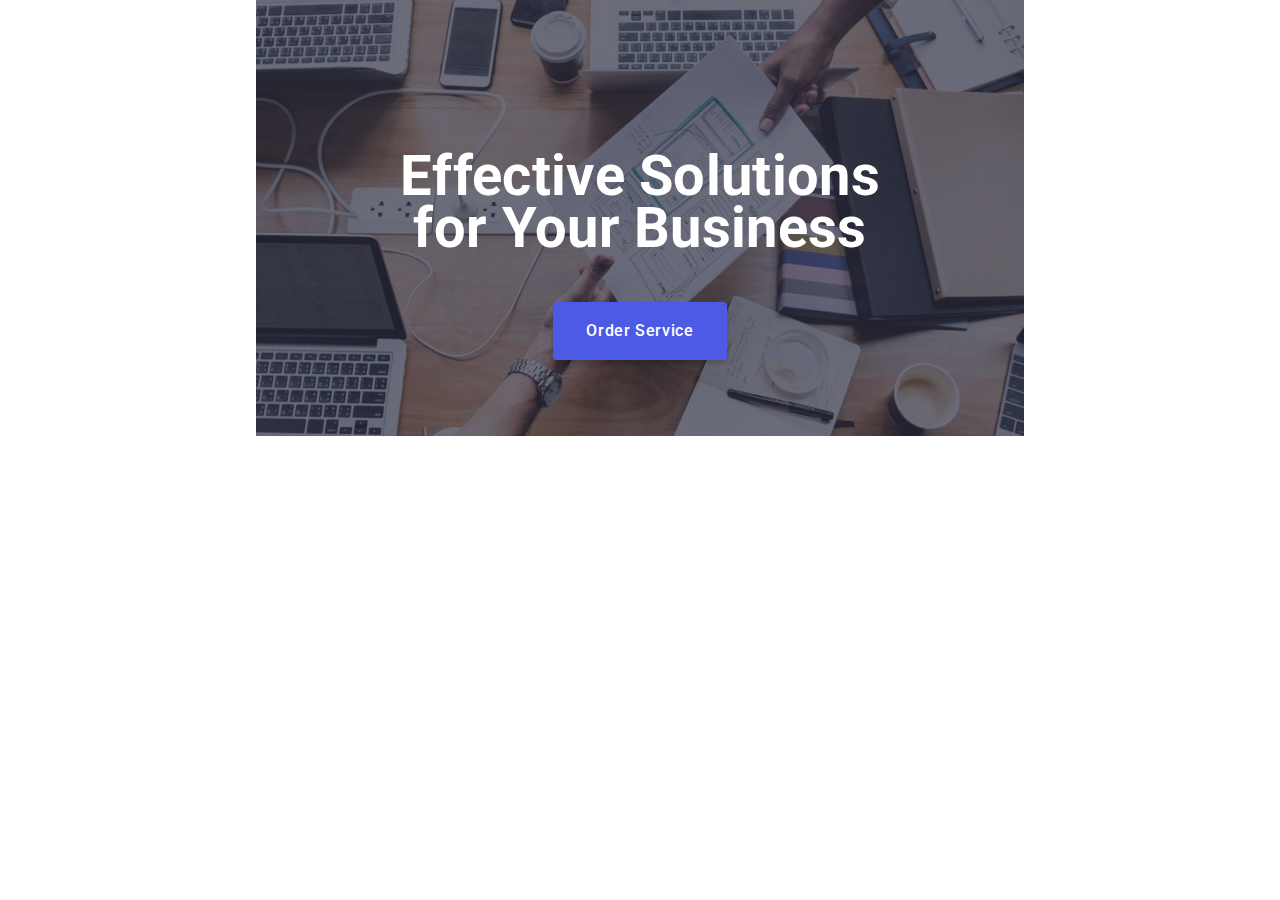
<file: index.html>
<!DOCTYPE html>
<html lang="en">
<head>
    <meta charset="UTF-8">
    <meta http-equiv="X-UA-Compatible" content="IE=edge">
    <meta name="viewport" content="width=device-width, initial-scale=1.0">
    <title>WebStudio</title>
    <link
        href="https://fonts.googleapis.com/css2?family=Raleway:wght@800&family=Roboto:wght@100;400;500;700;900&display=swap"
        rel="stylesheet">
    <link rel="stylesheet" 
        href="https://cdnjs.cloudflare.com/ajax/libs/modern-normalize/1.1.0/modern-normalize.min.css">
    <link rel="stylesheet" href="./css/styles.css">
</head>
<body>

    <!--Header-->
    <!-- <header class="header">
        <div class="container main-header">
        <a href="./index.html" class="logo">
            <span class="logo-web">Web</span><span class="logo-studio">Studio</span>
        </a>

        <nav>
            <ul class="site-nav list">
                <li class="item"><a href="./index.html" class="link link-current activ">Studio</a></li>
                <li class="item"><a href="./portfolio.html" class="link link-current">Portfolio</a></li>
                <li class="item"><a href="./contacts.html" class="link link-current">Contacts</a></li>
            </ul>
        </nav>

        <address class="address">
            <ul class="contacts list">
                <li class="address-list"><a href="mailto:info@devstudio.com" class="link">info@devstudio.com</a></li>
                <li class="address-list"><a href="tel:+110001111111" class="link">+11 (000) 111-11-11</a></li>
            </ul>
        </address>
        </div>

    </header> -->

    <!--Main-->

    <main>
        <!--Section Hero-->
        <section class="hero hero-bgi">
            <div class="container">
            <h1 class="hero-title">Effective Solutions for Your Business</h1>
            <button type="button" class="button" data-modal-open>Order Service</button>
            </div>
        </section>
        
        <!--Section advantages-->
        <!-- <section class="section-feature">
            <div class="container">
            <ul class="feature list">
                <li class="feature-text">
                    <h2 class="title">Strategy</h2>
                    <p>Our goal is to identify the business
                    problem to walk away with the perfect and creative solution.</p>
                </li>

                <li class="feature-text">
                    <h2 class="title">Punctuality</h2>
                    <p>Bring the key message to the brand's audience for the best price within the shortest possible time.</p>
                </li>

                <li class="feature-text">
                    <h2 class="title">Diligence</h2>
                    <p>Research and confirm brands that present the strongest digital growth opportunities and minimize risk.</p>
                </li>

                <li class="feature-text">
                    <h2 class="title">Technologies</h2>
                    <p>Design practice focused on digital experiences. We bring forth a deep passion for problem-solving.</p>
                </li>
            </ul>
            </div>
        </section> -->
        <!--Our works-->
        <!-- <section class="section">
            <div class="container">
            <h2 class="section-title">What are we doing</h2>
            <ul class="list works">
                <li class="works-item">
                    <img src="./images/box1-1.jpg" 
                    alt="Graphs on the monitor"
                    width="360"
                    height="300">
                </li>
                <li class="works-item">
                    <img src="./images/box2-2.jpg" 
                    alt="Mobile Application Development" 
                    width="360" 
                    height="300">
                </li>
                <li class="works-item">
                    <img src="./images/box3-3.jpg" 
                    alt="Application on the phone" 
                    width="360" 
                    height="300">
                </li>
            </ul>
            </div>
        </section> -->
        <!--Our Team-->
        <!-- <section class="section employees">
            <div class="container">
            <h2 class="section-title">Our Team</h2>
            <ul class="team list">
                <li class="team-members"><img src="./images/team1-1.jpg"
                    alt="Mark Guerrero"
                    width="264" 
                    height="260">
                    <div class="team-item">
                    <h3 class="title">Mark Guerrero</h3>
                    <p>Product Designer</p>
                    <ul class="team-social-list list">
                        <li class="team-soc-item">
                            <a href="" class="team-social-link link">
                                <svg class="social-logo" width="16" height="16">
                                <use href="./images/icons.svg#logo-instagram"></use>
                                </svg>
                            </a>
                        </li>
                        <li class="team-soc-item">
                            <a href="" class="team-social-link link">
                                <svg class="social-logo" width="16" height="16">
                                <use href="./images/icons.svg#logo-twitter"></use>
                                </svg>
                            </a>
                        </li>
                        <li class="team-soc-item">
                            <a href="" class="team-social-link link">
                                <svg class="social-logo" width="16" height="16">
                                <use href="./images/icons.svg#logo-facebook"></use>
                                </svg>
                            </a>
                        </li>
                        <li class="team-soc-item">
                            <a href="" class="team-social-link link">
                                <svg class="social-logo" width="16" height="16">
                                <use href="./images/icons.svg#logo-linkedin"></use>
                                </svg>
                            </a>
                        </li>
                    </ul>
                    </div>
                <li class="team-members"><img src="./images/team2-2.jpg" 
                    alt="Tom Ford"
                    width="264" 
                    height="260">
                    <div class="team-item">
                    <h3 class="title">Tom Ford</h3>
                    <p>Frontend Developer</p>
                    <ul class="team-social-list list">
                        <li class="team-soc-item">
                            <a href="" class="team-social-link link">
                                <svg class="social-logo" width="16" height="16">
                                    <use href="./images/icons.svg#logo-instagram"></use>
                                </svg>
                            </a>
                        </li>
                        <li class="team-soc-item">
                            <a href="" class="team-social-link link">
                                <svg class="social-logo" width="16" height="16">
                                    <use href="./images/icons.svg#logo-twitter"></use>
                                </svg>
                            </a>
                        </li>
                        <li class="team-soc-item">
                            <a href="" class="team-social-link link">
                                <svg class="social-logo" width="16" height="16">
                                    <use href="./images/icons.svg#logo-facebook"></use>
                                </svg>
                            </a>
                        </li>
                        <li class="team-soc-item">
                            <a href="" class="team-social-link link">
                                <svg class="social-logo" width="16" height="16">
                                    <use href="./images/icons.svg#logo-linkedin"></use>
                                </svg>
                            </a>
                        </li>
                    </ul>
                    </div>
                </li>
                <li class="team-members"><img src="./images/team3-3.jpg" 
                    alt="Camila Garcia"
                    width="264" 
                    height="260">
                    <div class="team-item">
                    <h3 class="title">Camila Garcia</h3>
                    <p>Marketing</p>
                    <ul class="team-social-list list">
                        <li class="team-soc-item">
                            <a href="" class="team-social-link link">
                                <svg class="social-logo" width="16" height="16">
                                    <use href="./images/icons.svg#logo-instagram"></use>
                                </svg>
                            </a>
                        </li>
                        <li class="team-soc-item">
                            <a href="" class="team-social-link link">
                                <svg class="social-logo" width="16" height="16">
                                    <use href="./images/icons.svg#logo-twitter"></use>
                                </svg>
                            </a>
                        </li>
                        <li class="team-soc-item">
                            <a href="" class="team-social-link link">
                                <svg class="social-logo" width="16" height="16">
                                    <use href="./images/icons.svg#logo-facebook"></use>
                                </svg>
                            </a>
                        </li>
                        <li class="team-soc-item">
                            <a href="" class="team-social-link link">
                                <svg class="social-logo" width="16" height="16">
                                    <use href="./images/icons.svg#logo-linkedin"></use>
                                </svg>
                            </a>
                        </li>
                    </ul>
                    </div>
                </li>
                <li class="team-members"><img src="./images/team4-4.jpg" 
                    alt="Daniel Wilson"
                    width="264" 
                    height="260">
                    <div class="team-item">
                    <h3 class="title">Daniel Wilson</h3>
                    <p>UI Designer</p>
                    <ul class="team-social-list list">
                        <li class="team-soc-item">
                            <a href="" class="team-social-link link">
                                <svg class="social-logo" width="16" height="16">
                                    <use href="./images/icons.svg#logo-instagram"></use>
                                </svg>
                            </a>
                        </li>
                        <li class="team-soc-item">
                            <a href="" class="team-social-link link">
                                <svg class="social-logo" width="16" height="16">
                                    <use href="./images/icons.svg#logo-twitter"></use>
                                </svg>
                            </a>
                        </li>
                        <li class="team-soc-item">
                            <a href="" class="team-social-link link">
                                <svg class="social-logo" width="16" height="16">
                                    <use href="./images/icons.svg#logo-facebook"></use>
                                </svg>
                            </a>
                        </li>
                        <li class="team-soc-item">
                            <a href="" class="team-social-link link">
                                <svg class="social-logo" width="16" height="16">
                                    <use href="./images/icons.svg#logo-linkedin"></use>
                                </svg>
                            </a>
                        </li>
                    </ul>
                    </div>
                </li>
            </ul>
            </div>
        </section> -->

        <!--Customers-->
        <!-- <section class="section-customers">
            <div class="container">
            <h2 class="section-title customers-title">Customers</h2>
            <ul class="customers list">
                <li class="customers-item">
                    <a href="" class="customers-social-link link">
                        <svg class="customers-img" width="104" height="56">
                            <use href="./images/icons.svg#client-1"></use>
                        </svg> 
                    </a>      
                </li>
                <li class="customers-item">
                    <a href="" class="customers-social-link link">
                        <svg class="customers-img" width="104" height="56">
                            <use href="./images/icons.svg#client-2"></use>
                        </svg>
                    </a>
                </li>
                <li class="customers-item">
                    <a href="" class="customers-social-link link">
                        <svg class="customers-img" width="104" height="56">
                            <use href="./images/icons.svg#client-3"></use>
                        </svg>
                    </a>
                </li>
                <li class="customers-item">
                    <a href="" class="customers-social-link link">
                        <svg class="customers-img" width="104" height="56">
                            <use href="./images/icons.svg#client-4"></use>
                        </svg>
                    </a>
                </li>
                <li class="customers-item">
                    <a href="" class="customers-social-link link">
                        <svg class="customers-img" width="104" height="56">
                            <use href="./images/icons.svg#client-5"></use>
                        </svg>
                    </a>
                </li>
                <li class="customers-item">
                    <a href="" class="customers-social-link link">
                        <svg class="customers-img" width="104" height="56">
                            <use href="./images/icons.svg#client-6"></use>
                        </svg>
                    </a>
                </li>
            </ul>
            </div>
        </section> -->

    </main>

    <!--Footer-->

    <!-- <footer class="footer">
        <div class="container footer-container">
            <div class="footer-stab">
                <a href="./index.html" class="footer-logo">
                    <span class="footer-web">Web</span><span class="footer-studio">Studio</span>
                </a>
                <p class="text-footer">
                    Increase the flow of customers and
                    sales for your business with digital
                    marketing & growth solutions.
                </p>
            </div>
        
        <div class="footer-container-soc">
            <p class="footer-title-soc">Social media</p>
            <ul class="footer-list list">
                <li class="footer-soc-item">
                    <a href="" class="footer-social-link link">
                        <svg class="social-logo" width="24" height="24">
                            <use href="./images/icons.svg#logo-instagram"></use>
                        </svg>
                    </a>
                </li>
                <li class="footer-soc-item">
                    <a href="" class="footer-social-link link">
                        <svg class="social-logo" width="24" height="24">
                            <use href="./images/icons.svg#logo-twitter"></use>
                        </svg>
                    </a>
                </li>
                <li class="footer-soc-item">
                    <a href="" class="footer-social-link link">
                        <svg class="social-logo" width="24" height="24">
                            <use href="./images/icons.svg#logo-facebook"></use>
                        </svg>
                    </a>
                </li>
                <li class="footer-soc-item">
                    <a href="" class="footer-social-link link">
                        <svg class="social-logo" width="24" height="24">
                            <use href="./images/icons.svg#logo-linkedin"></use>
                        </svg>
                    </a>
                </li>
            </ul>
        </div> -->
            <!-- Subscribe -->

            <!-- <form name="subscribe" class="subscribe">
                <b class="footer-title-soc">Subscribe</b>
                <div class="sub-form">
                <label>
                    <input type="email" name="email" placeholder="E-mail" class="sub-input">
                </label>
                <button type="submit" class="sub-button">Subscribe</button>
                </div>
            </form> -->
        <!-- </div>
    </footer> -->

    <!-- Backdrop + modal -->

    <!-- <div class="backdrop is-hidden" data-modal>
        <div class="modal">
            <button type="button" class="modal-button" data-modal-close>
                <svg class="close-icon" width="8" height="8">
                    <use href="./images/icons.svg#close-black"></use>
                </svg>
            </button>

                <form name="order_servise" autocomplete="on" novalidate class="modal-form">
                    <p class="form-title">Leave your contacts and we will call you back</p>

                    <label class="label-item">
                        <span class="label-text">Name</span>
                        <input type="text" name="user-name" autofocus class="input-item">
                            <svg width="18" height="24" class="label-icon">
                                <use href="./images/icons.svg#frame"></use>
                            </svg>
                    </label>
                    <label class="label-item">
                        <span class="label-text">Phone</span>
                        <input type="tel" name="phone_number" class="input-item">
                        <svg width="18" height="24" class="label-icon">
                            <use href="./images/icons.svg#phone-black"></use>
                        </svg>
                    </label>
                    <label class="label-item">
                        <span class="label-text">Email</span>
                        <input type="email" name="email" class="input-item">
                        <svg width="18" height="24" class="label-icon">
                            <use href="./images/icons.svg#email-black"></use>
                        </svg>
                    </label>
                    <label class="label-item comment">
                        <span class="label-text">Comment</span>
                        <textarea name="comment" rows="7"  placeholder="Text input" class="textarea-item"></textarea>
                    </label>
                    <label class="label-privacy">
                        <input type="checkbox" name="consent" value="consent" checked class="checkbox-item">
                        <svg width="16" height="16" class="check-icon">
                            <use href="./images/icons.svg#checbox-b"></use>
                        </svg>
                        <span class="checkbox-text">I accept the terms and conditions of the 
                            <a href="" class="checkbox-link">Privacy Policy</a>
                        </span>
                    </label>

                <button type="submit" class="button-send">Send</button>
                </form>
            
        </div>
    </div>

    <script src="./js/modal.js"></script> -->
</body>
</html>
</file>
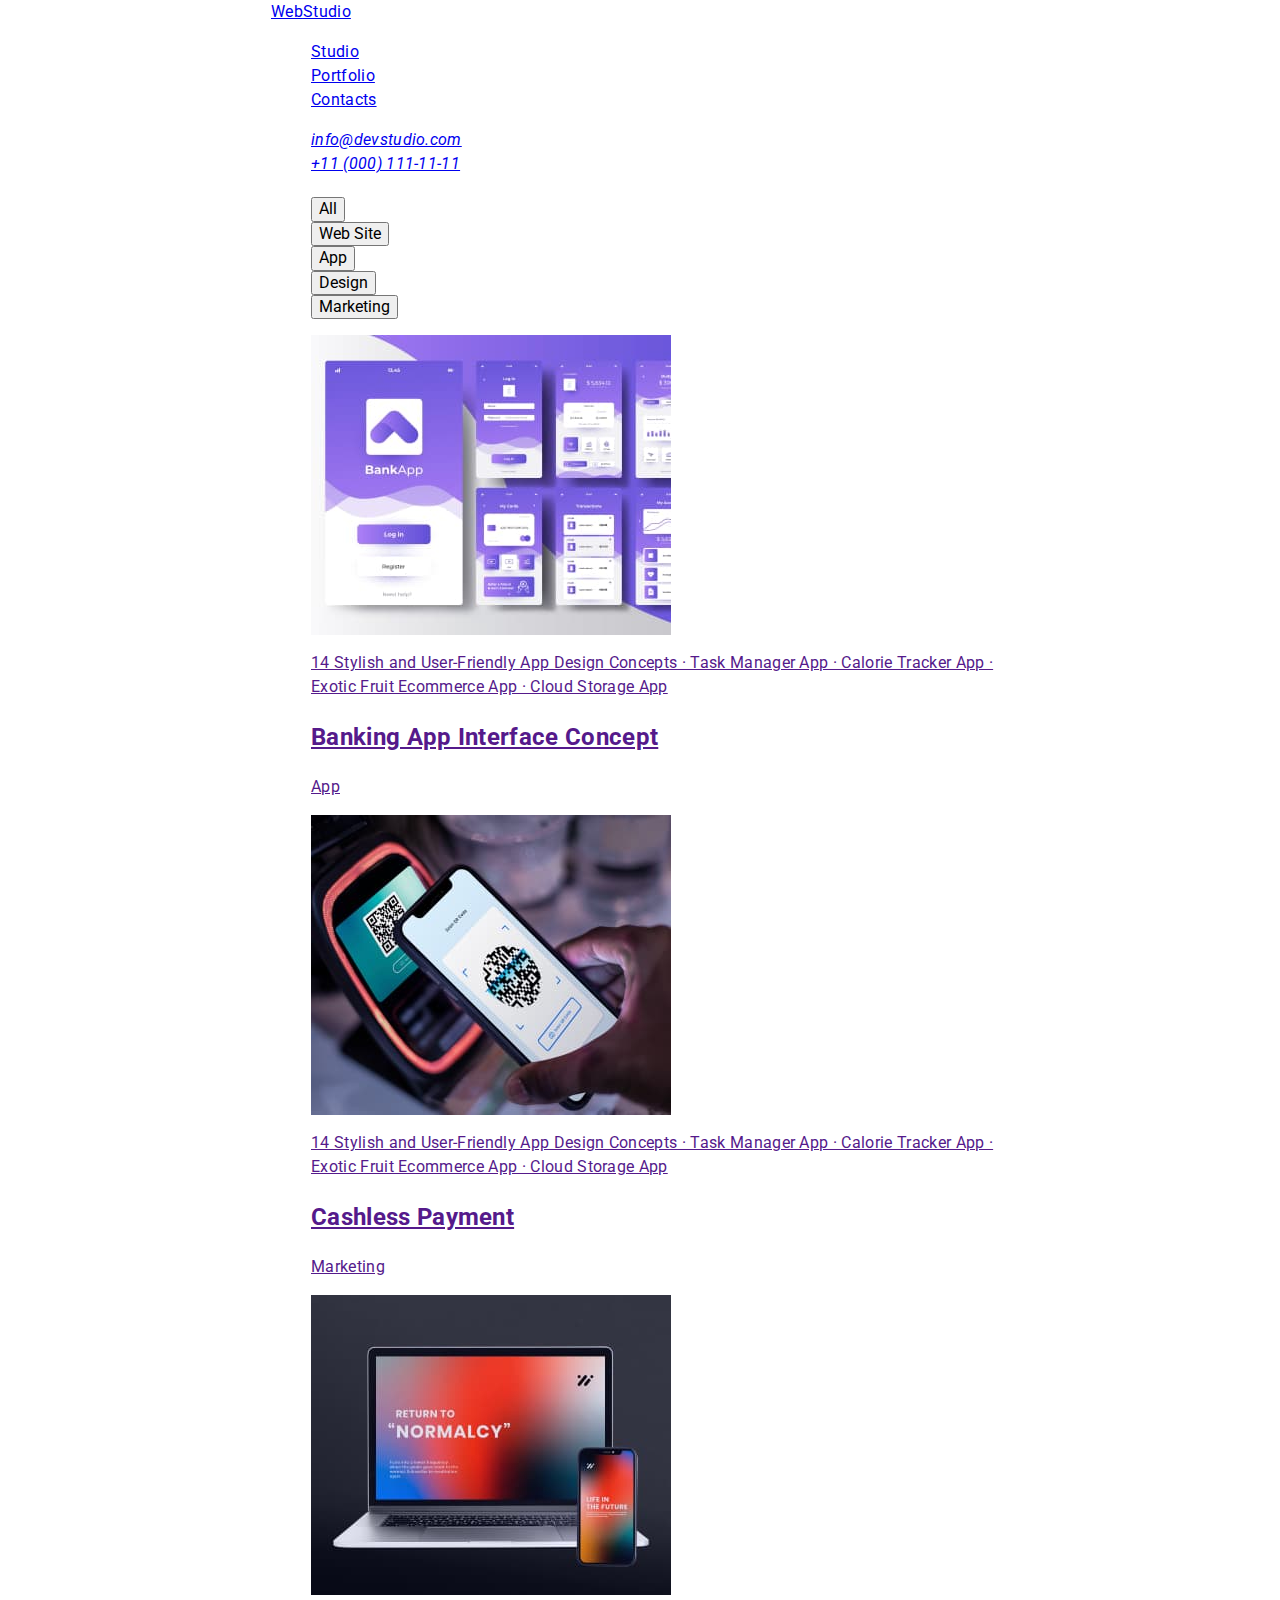
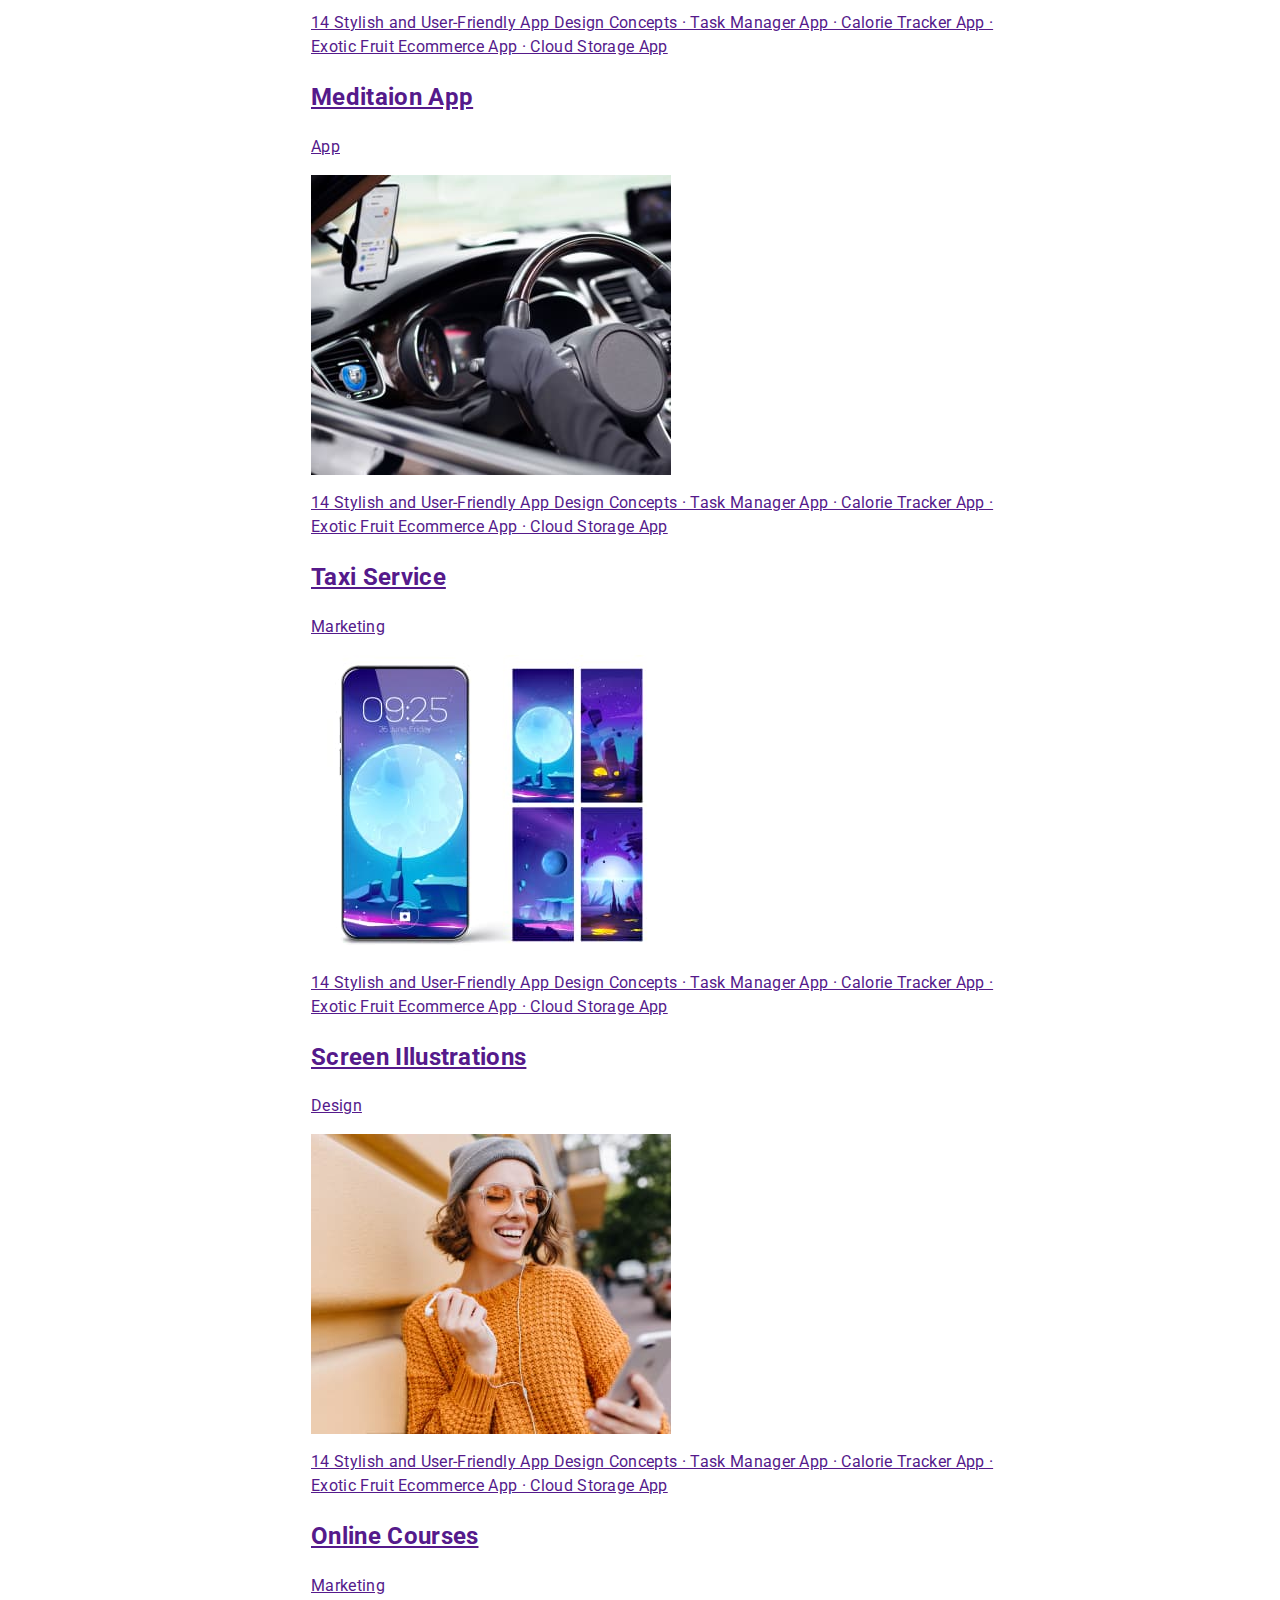
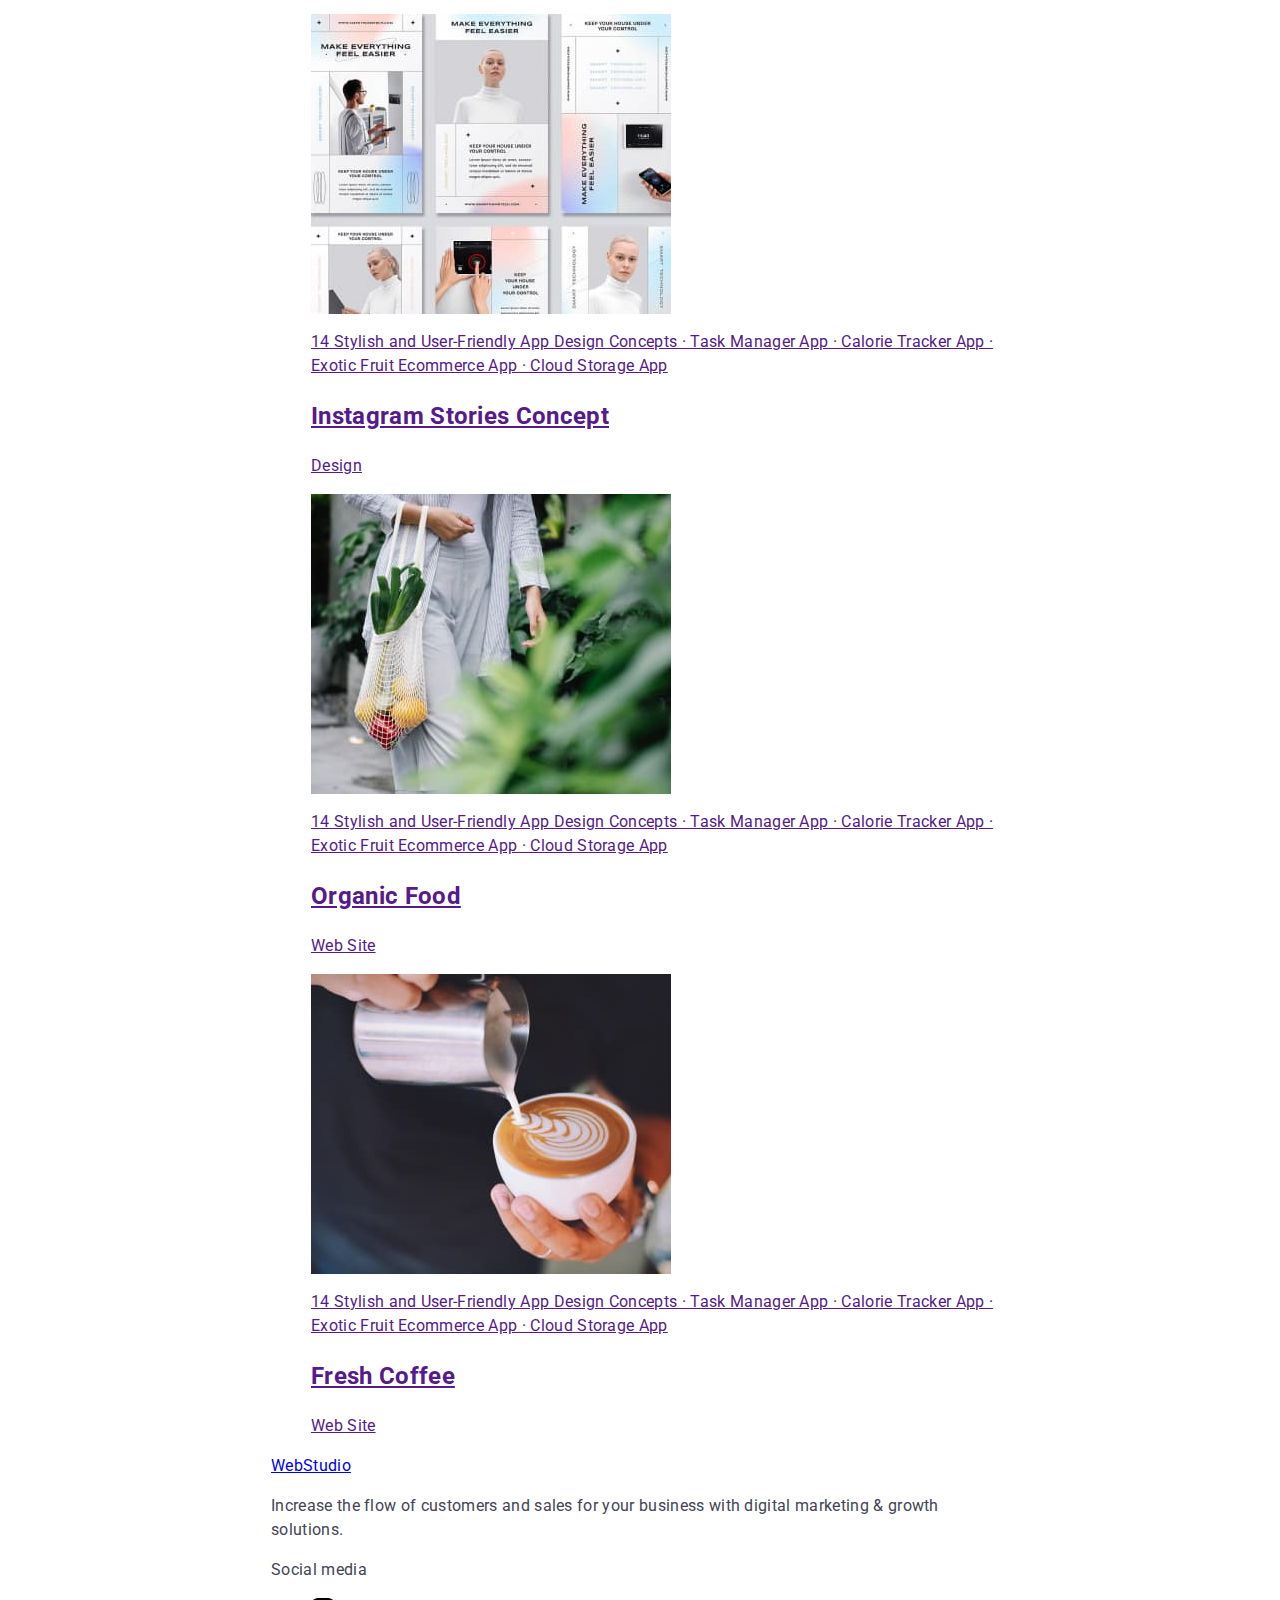
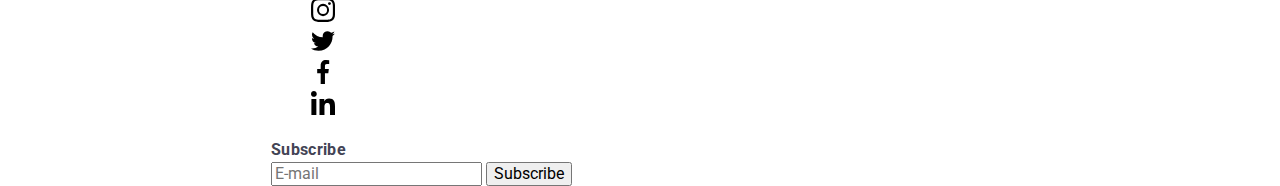
<file: portfolio.html>
<!DOCTYPE html>
<html lang="en">
<head>
    <meta charset="UTF-8">
    <meta http-equiv="X-UA-Compatible" content="IE=edge">
    <meta name="viewport" content="width=device-width, initial-scale=1.0">
    <title>WebStudio</title>
    <link
        href="https://fonts.googleapis.com/css2?family=Raleway:wght@800&family=Roboto:wght@100;400;500;700;900&display=swap"
        rel="stylesheet">
    <link rel="stylesheet" 
        href="https://cdnjs.cloudflare.com/ajax/libs/modern-normalize/1.1.0/modern-normalize.min.css">
    <link rel="stylesheet" href="./css/styles.css">
</head>
<body>

    <!--Header-->
    <header class="header">
        <div class="container main-header">
        <a href="./index.html" class="logo">
            <span class="logo-web">Web</span><span class="logo-studio">Studio</span>
        </a>

        <nav>
                <ul class="site-nav list">
                <li class="item"><a href="./index.html" class="link link-current">Studio</a></li>
                <li class="item"><a href="./portfolio.html" class="link link-current activ">Portfolio</a></li>
                <li class="item"><a href="./contacts.html" class="link link-current">Contacts</a></li>
                </ul>
        </nav>

        <address class="address">
            <ul class="contacts list">
                <li class="address-list"><a href="mailto:info@devstudio.com" class="link">info@devstudio.com</a></li>
                <li class="address-list"><a href="tel:+110001111111" class="link">+11 (000) 111-11-11</a></li>
            </ul>
        </address>
        </div>

    </header>

    <!--Main-->

    <main>

        <!--Section-portfolio-->
        <section class="section-portfolio">
            <div class="container">
                <div>
                    <h1 class="title-portfolio"></h1>
                </div>
            <ul class="list button-list">
                <div class="main-button">
                <li class="button-item"><button type="button" class="button-portfolio">All</button></li>
                <li class="button-item"><button type="button" class="button-portfolio">Web Site</button></li>
                <li class="button-item"><button type="button" class="button-portfolio">App</button></li>
                <li class="button-item"><button type="button" class="button-portfolio">Design</button></li>
                <li class="button-item"><button type="button" class="button-portfolio">Marketing</button></li>
                </div>
            </ul>
                <div>
                <ul class="project-card list">
                    <li class="item-card">
                        <div class="cards-thumb">
                            <a href="" class="cards">
                                <div class="cards-thumb">
                                    <img src="./images/images-portfolio/banking-app.jpg" alt="Banking application" width="360" height="300">
                                        <div class="thumb-text">
                                            <p>14 Stylish and User-Friendly App Design Concepts · Task Manager App · Calorie Tracker App · Exotic Fruit Ecommerce
                                                App ·
                                                Cloud Storage App</p>
                                        </div>
                                </div>
                                <div class="project-border">
                                    <h2 class="project">Banking App Interface Concept</h2>
                                    <p class="type">App</p>
                                </div>
                            </a>
                        </div>
                    </li>
                    <li class="item-card">
                        <div class="cards-thumb">
                        <a href="" class="cards">
                            <div class="cards-thumb">
                            <img src="./images/images-portfolio/cashless.jpg" alt="Phone and terminal" width="360" height="300">
                            <div class="thumb-text">
                                <p>14 Stylish and User-Friendly App Design Concepts · Task Manager App · Calorie Tracker App · Exotic Fruit
                                    Ecommerce
                                    App ·
                                    Cloud Storage App</p>
                            </div>
                            </div>
                            <div class="project-border">
                                <h2 class="project">Cashless Payment</h2>
                                <p class="type">Marketing</p>
                            </div>
                        </a>
                        </div>
                    </li>
                    <li class="item-card">
                        <div class="cards-thumb">
                        <a href="" class="cards">
                            <div class="cards-thumb">
                            <img src="./images/images-portfolio/meditaion.jpg" alt="Laptop and phone" width="360" height="300">
                            <div class="thumb-text">
                                <p>14 Stylish and User-Friendly App Design Concepts · Task Manager App · Calorie Tracker App · Exotic Fruit
                                    Ecommerce
                                    App ·
                                    Cloud Storage App</p>
                            </div>
                            </div>
                            <div class="project-border">
                                <h2 class="project">Meditaion App</h2>
                                <p class="type">App</p>
                            </div>
                        </a>
                        </div>
                    </li>
                    <li class="item-card">
                        <div class="cards-thumb">
                        <a href="" class="cards">
                            <div class="cards-thumb">
                            <img src="./images/images-portfolio/taxi-service.jpg" alt="Car steering wheel and phone" width="360" height="300">
                            <div class="thumb-text">
                                <p>14 Stylish and User-Friendly App Design Concepts · Task Manager App · Calorie Tracker App · Exotic Fruit
                                    Ecommerce
                                    App ·
                                    Cloud Storage App</p>
                            </div>
                            </div>
                            <div class="project-border">
                                <h2 class="project">Taxi Service</h2>
                                <p class="type">Marketing</p>
                            </div>
                        </a>
                        </div>
                    </li>
                    <li class="item-card">
                        <div class="cards-thumb">
                        <a href="" class="cards">
                            <div class="cards-thumb">
                            <img src="./images/images-portfolio/screen.jpg" alt="A picture of the moon on the phone" width="360" height="300">
                            <div class="thumb-text">
                                <p>14 Stylish and User-Friendly App Design Concepts · Task Manager App · Calorie Tracker App · Exotic Fruit
                                    Ecommerce
                                    App ·
                                    Cloud Storage App</p>
                            </div>
                            </div>
                            <div class="project-border">
                                <h2 class="project">Screen Illustrations</h2>
                                <p class="type">Design</p>
                            </div>
                        </a>
                        </div>
                    </li>
                    <li class="item-card">
                        <div class="cards-thumb">
                        <a href="" class="cards">
                            <div class="cards-thumb">
                            <img src="./images/images-portfolio/online-courses.jpg" alt="A woman holds a phone in her hand" width="360" height="300">
                            <div class="thumb-text">
                                <p>14 Stylish and User-Friendly App Design Concepts · Task Manager App · Calorie Tracker App · Exotic Fruit
                                    Ecommerce
                                    App ·
                                    Cloud Storage App</p>
                            </div>
                            </div>
                            <div class="project-border">
                                <h2 class="project">Online Courses</h2>
                                <p class="type">Marketing</p>
                            </div>
                        </a>
                        </div>
                    </li>
                    <li class="item-card">
                        <div class="cards-thumb">
                        <a href="" class="cards">
                            <div class="cards-thumb">
                            <img src="./images/images-portfolio/instagram-stories.jpg" alt="Several Instagram stories" width="360" height="300">
                            <div class="thumb-text">
                                <p>14 Stylish and User-Friendly App Design Concepts · Task Manager App · Calorie Tracker App · Exotic Fruit
                                    Ecommerce
                                    App ·
                                    Cloud Storage App</p>
                            </div>
                            </div>
                            <div class="project-border">
                                <h2 class="project">Instagram Stories Concept</h2>
                                <p class="type">Design</p>
                            </div>
                        </a>
                        </div>
                    </li>
                    <li class="item-card">
                        <div class="cards-thumb">
                        <a href="" class="cards">
                            <div class="cards-thumb">
                            <img src="./images/images-portfolio/organic-food.jpg" alt="A woman carries vegetables and fruits in a bag" width="360" height="300">
                            <div class="thumb-text">
                                <p>14 Stylish and User-Friendly App Design Concepts · Task Manager App · Calorie Tracker App · Exotic Fruit
                                    Ecommerce
                                    App ·
                                    Cloud Storage App</p>
                            </div>
                            </div>
                            <div class="project-border">
                                <h2 class="project">Organic Food</h2>
                                <p class="type">Web Site</p>
                            </div>
                        </a>
                        </div>
                    </li>
                    <li class="item-card">
                        <div class="cards-thumb">
                        <a href="" class="cards">
                            <div class="cards-thumb">
                            <img src="./images/images-portfolio/fresh-coffee.jpg" alt="Coffee is poured into a cup" width="360" height="300">
                            <div class="thumb-text">
                                <p>14 Stylish and User-Friendly App Design Concepts · Task Manager App · Calorie Tracker App · Exotic Fruit
                                    Ecommerce
                                    App ·
                                    Cloud Storage App</p>
                            </div>
                            </div>
                            <div class="project-border">
                                <h2 class="project">Fresh Coffee</h2>
                                <p class="type">Web Site</p>
                            </div>
                        </a>
                        </div>
                    </li>
                </ul>
                </div>
            </div>
        </section>

    </main>

    <!--Footer-->
    
    <footer class="footer">
        <div class="container footer-container">
            <div class="footer-stab">
                <a href="./index.html" class="footer-logo">
                    <span class="footer-web">Web</span><span class="footer-studio">Studio</span>
                </a>
                <p class="text-footer">
                    Increase the flow of customers and
                    sales for your business with digital
                    marketing & growth solutions.
                </p>
            </div>
    
            <div class="footer-container-soc">
                <p class="footer-title-soc">Social media</p>
                <ul class="footer-list list">
                    <li class="footer-soc-item">
                        <a href="" class="footer-social-link link">
                            <svg class="social-logo" width="24" height="24">
                                <use href="./images/icons.svg#logo-instagram"></use>
                            </svg>
                        </a>
                    </li>
                    <li class="footer-soc-item">
                        <a href="" class="footer-social-link link">
                            <svg class="social-logo" width="24" height="24">
                                <use href="./images/icons.svg#logo-twitter"></use>
                            </svg>
                        </a>
                    </li>
                    <li class="footer-soc-item">
                        <a href="" class="footer-social-link link">
                            <svg class="social-logo" width="24" height="24">
                                <use href="./images/icons.svg#logo-facebook"></use>
                            </svg>
                        </a>
                    </li>
                    <li class="footer-soc-item">
                        <a href="" class="footer-social-link link">
                            <svg class="social-logo" width="24" height="24">
                                <use href="./images/icons.svg#logo-linkedin"></use>
                            </svg>
                        </a>
                    </li>
                </ul>
            </div>
            <form name="subscribe" class="subscribe">
                <b class="footer-title-soc">Subscribe</b>
                <div class="sub-form">
                    <label>
                        <input type="email" name="email" placeholder="E-mail" class="sub-input">
                    </label>
                    <button type="submit" class="sub-button">Subscribe</button>
                    <!-- <svg width="24" height="20" class="sub-icon">
                                <use href="./images/icons.svg#icon-send"></use>
                            </svg> -->
                </div>
            </form>
        </div>
    </footer>
</body>
    
</html>
</file>
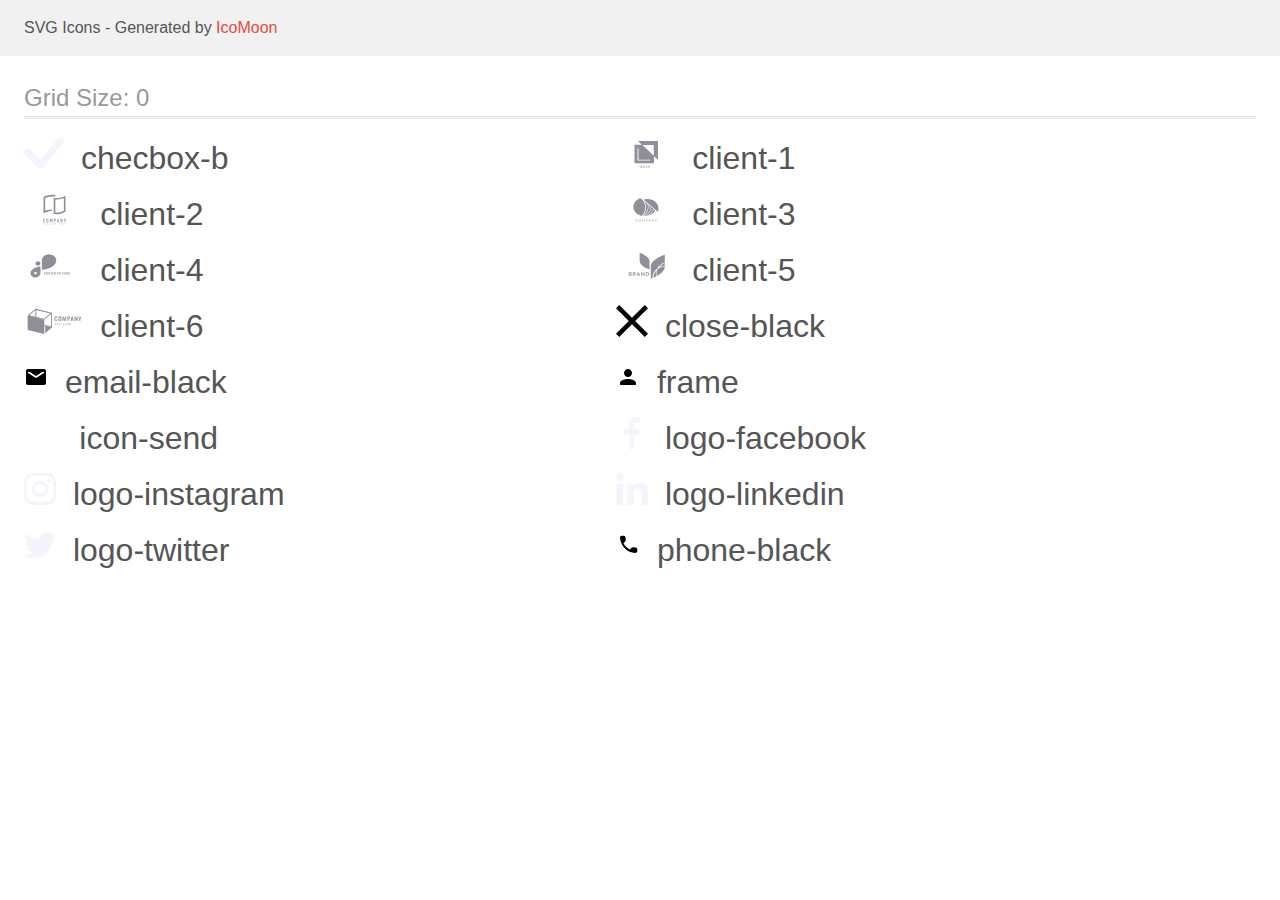
<file: images/icomoon/demo.html>
<!doctype html>
<html>
<head>
    <title>IcoMoon - SVG Icons</title>
    <meta charset="utf-8">
    <meta name="viewport" content="width=device-width, initial-scale=1">
    <link rel="stylesheet" href="demo-files/demo.css">
    <link rel="stylesheet" href="style.css">
</head>
<body>
<svg aria-hidden="true" style="position: absolute; width: 0; height: 0; overflow: hidden;" version="1.1" xmlns="http://www.w3.org/2000/svg" xmlns:xlink="http://www.w3.org/1999/xlink">
<defs>
<symbol id="checbox-b" viewBox="0 0 40 32">
<path fill="#f4f4fd" style="fill: var(--color1, #f4f4fd)" d="M33.784 1.020c0.659-0.637 1.558-1.030 2.548-1.030 2.007 0 3.637 1.611 3.668 3.611l0 0.003c0.001 0.028 0.001 0.061 0.001 0.095 0 0.965-0.368 1.844-0.972 2.504l0.003-0.003-19.576 24.616c-0.674 0.728-1.635 1.182-2.702 1.182-0.495 0-0.967-0.098-1.398-0.275l0.024 0.009c-0.477-0.197-0.884-0.473-1.224-0.816l-0-0-12.984-13.052c-0.724-0.677-1.175-1.638-1.175-2.705 0-0.501 0.1-0.98 0.28-1.416l-0.009 0.025c0.564-1.367 1.887-2.312 3.43-2.312 0.018 0 0.035 0 0.053 0l-0.003-0c1.038 0.019 1.967 0.467 2.622 1.174l0.002 0.002 10.276 10.328 17.040-21.832c0.032-0.039 0.065-0.074 0.1-0.108l-0.004-0z"></path>
</symbol>
<symbol id="client-1" viewBox="0 0 59 32">
<path fill="#8e8f99" style="fill: var(--color2, #8e8f99)" d="M21.714 4l4.005 3.815-7.433-0.003v18.509h19.429v-7.077l4 3.811v-19.054h-20zM37.538 18.795l-11.354-10.817h11.354v10.817zM34.013 23.613h-12.653v-12.448h0.894v11.606h11.759v0.843zM23.883 29.75l-0.471-0.97h-0.389l0.683 1.283v0.748h0.353v-0.748l0.684-1.283h-0.388l-0.471 0.97zM25.622 28.779h0.083l0.767 2.031h-0.368l-0.165-0.475h-0.786l-0.164 0.475h-0.367l0.765-2.031h0.234zM25.249 30.058h0.595l-0.297-0.862-0.297 0.862zM27.704 29.721c-0.006-0.007-0.020-0.025-0.035-0.044l-0.009-0.013c-0.045-0.058-0.086-0.123-0.119-0.193l-0.003-0.006c-0.027-0.059-0.043-0.128-0.043-0.201 0-0 0-0 0-0v0c0-0.106 0.022-0.197 0.065-0.273s0.107-0.136 0.183-0.175l0.003-0.001c0.080-0.042 0.174-0.063 0.28-0.063 0.103 0 0.193 0.021 0.267 0.063 0.141 0.075 0.236 0.22 0.236 0.388 0 0.063-0.013 0.123-0.037 0.177l0.001-0.003c-0.025 0.056-0.058 0.104-0.097 0.145l0-0c-0.043 0.045-0.089 0.086-0.139 0.123l-0.003 0.002-0.141 0.103 0.402 0.474c0.055-0.106 0.088-0.232 0.088-0.365 0-0.005-0-0.010-0-0.015v0.001h0.29c0 0.099-0.010 0.192-0.029 0.28-0.027 0.128-0.079 0.241-0.15 0.338l0.002-0.002 0.297 0.351h-0.389l-0.118-0.139c-0.060 0.046-0.128 0.085-0.203 0.113l-0.005 0.002c-0.092 0.033-0.198 0.053-0.308 0.053-0.003 0-0.005 0-0.008-0h0c-0.135 0-0.251-0.025-0.35-0.074-0.095-0.046-0.173-0.116-0.227-0.201l-0.001-0.002c-0.050-0.082-0.080-0.181-0.080-0.288 0-0.003 0-0.007 0-0.010v0c0-0.083 0.017-0.155 0.051-0.217 0.035-0.063 0.082-0.122 0.141-0.177 0.055-0.050 0.118-0.099 0.189-0.149zM27.871 29.925l-0.042 0.030c-0.043 0.033-0.079 0.071-0.109 0.114l-0.001 0.002c-0.036 0.053-0.057 0.118-0.057 0.188 0 0.057 0.014 0.11 0.039 0.157l-0.001-0.002c0.027 0.049 0.065 0.088 0.112 0.115l0.001 0.001c0.050 0.027 0.109 0.042 0.172 0.042 0.004 0 0.007-0 0.011-0h-0.001c0.077 0 0.152-0.017 0.225-0.051 0.039-0.020 0.073-0.041 0.104-0.066l-0.001 0.001-0.451-0.531zM27.951 29.554l0.125-0.083c0.050-0.031 0.091-0.069 0.125-0.113l0.001-0.001c0.024-0.038 0.038-0.084 0.038-0.133 0-0.003-0-0.007-0-0.010v0c-0.004-0.109-0.093-0.196-0.202-0.196-0.004 0-0.008 0-0.012 0l0.001-0c-0.002-0-0.004-0-0.006-0-0.083 0-0.154 0.049-0.187 0.119l-0.001 0.001c-0.015 0.034-0.024 0.074-0.024 0.115 0 0.049 0.012 0.095 0.034 0.135l-0.001-0.002c0.021 0.044 0.050 0.090 0.088 0.138l0.023 0.030zM31.505 30.15h-0.349c-0.008 0.083-0.031 0.159-0.066 0.228l0.002-0.004c-0.032 0.060-0.080 0.108-0.139 0.137l-0.002 0.001c-0.064 0.030-0.14 0.048-0.22 0.048-0.008 0-0.015-0-0.022-0l0.001 0c-0.003 0-0.008 0-0.012 0-0.073 0-0.142-0.018-0.202-0.050l0.002 0.001c-0.060-0.034-0.109-0.081-0.144-0.137l-0.001-0.002c-0.038-0.061-0.066-0.133-0.083-0.209l-0.001-0.004c-0.017-0.081-0.027-0.173-0.027-0.268 0-0.004 0-0.007 0-0.011v0.001-0.171c0-0.109 0.010-0.204 0.029-0.288 0.021-0.085 0.051-0.155 0.091-0.213 0.038-0.056 0.088-0.1 0.146-0.13l0.002-0.001c0.058-0.028 0.126-0.045 0.198-0.045 0.004 0 0.008 0 0.012 0h-0.001c0.097 0 0.177 0.017 0.237 0.050s0.106 0.080 0.137 0.143c0.031 0.062 0.052 0.137 0.061 0.224h0.349c-0.012-0.135-0.053-0.257-0.117-0.365l0.002 0.004c-0.062-0.105-0.15-0.189-0.256-0.245l-0.003-0.002c-0.112-0.057-0.244-0.090-0.384-0.090-0.009 0-0.018 0-0.027 0l0.001-0c-0.127 0-0.242 0.023-0.345 0.067s-0.189 0.109-0.261 0.194c-0.073 0.085-0.13 0.186-0.166 0.296l-0.002 0.006c-0.038 0.118-0.057 0.25-0.057 0.396v0.169c0 0.146 0.019 0.278 0.056 0.396s0.093 0.219 0.165 0.303c0.071 0.083 0.158 0.147 0.258 0.193 0.101 0.045 0.214 0.067 0.339 0.067 0.163 0 0.303-0.030 0.417-0.089s0.203-0.141 0.266-0.245c0.063-0.104 0.101-0.223 0.111-0.355zM33.442 29.851v-0.111c0-0.153-0.020-0.291-0.061-0.411-0.038-0.12-0.097-0.224-0.172-0.313l0.001 0.001c-0.072-0.084-0.161-0.15-0.262-0.195l-0.005-0.002c-0.103-0.046-0.217-0.069-0.343-0.069-0.125 0-0.239 0.023-0.342 0.069-0.103 0.045-0.191 0.11-0.267 0.197-0.074 0.086-0.131 0.19-0.173 0.311-0.039 0.117-0.062 0.253-0.062 0.393 0 0.006 0 0.013 0 0.019v-0.001 0.111c0 0.154 0.021 0.291 0.062 0.413 0.040 0.12 0.1 0.223 0.176 0.312l-0.001-0.001c0.075 0.086 0.165 0.151 0.266 0.197 0.103 0.045 0.217 0.067 0.342 0.067s0.24-0.023 0.343-0.067c0.103-0.046 0.192-0.111 0.265-0.197 0.074-0.086 0.131-0.189 0.171-0.311s0.060-0.259 0.060-0.413zM33.093 29.737v0.114c0 0.114-0.011 0.214-0.034 0.302-0.019 0.084-0.052 0.158-0.096 0.224l0.002-0.002c-0.039 0.057-0.091 0.103-0.151 0.134l-0.002 0.001c-0.058 0.028-0.127 0.045-0.199 0.045-0.003 0-0.007-0-0.010-0h0c-0.003 0-0.006 0-0.009 0-0.072 0-0.14-0.016-0.201-0.046l0.003 0.001c-0.063-0.033-0.115-0.079-0.155-0.134l-0.001-0.001c-0.044-0.063-0.077-0.137-0.097-0.217l-0.001-0.005c-0.022-0.086-0.034-0.184-0.034-0.286 0-0.006 0-0.011 0-0.017v0.001-0.114c0-0.113 0.011-0.213 0.034-0.3s0.054-0.16 0.096-0.219c0.040-0.056 0.092-0.102 0.153-0.133l0.002-0.001c0.058-0.029 0.126-0.046 0.199-0.046 0.003 0 0.006 0 0.008 0h-0c0.077 0 0.146 0.015 0.208 0.046s0.113 0.074 0.154 0.134c0.043 0.058 0.075 0.131 0.097 0.219 0.023 0.087 0.034 0.187 0.034 0.3z"></path>
</symbol>
<symbol id="client-2" viewBox="0 0 59 32">
<path fill="#8e8f99" style="fill: var(--color2, #8e8f99)" d="M28.637 3.391h-0.078c-0.12-0.007-0.24-0.010-0.36-0.013h-0.26c-0.227 0-0.458 0.006-0.688 0.017-0.008-0.001-0.017-0.001-0.026-0.001s-0.018 0-0.027 0.001l0.001-0c-2.206 0.129-4.255 0.68-6.106 1.575l0.096-0.042-0.247 0.119v12.653l0.578-0.197c0.507-0.174 1.048-0.331 1.607-0.477 1.382-0.37 2.973-0.592 4.612-0.614l0.013-0v1.662c-0.207 0.001-0.407 0.007-0.609 0.017h-0.048c-1.299 0.073-2.516 0.268-3.688 0.575l0.129-0.029c-1.61 0.409-3.021 0.975-4.333 1.7l0.093-0.047v-16.227c1.281-0.761 2.762-1.382 4.331-1.784l0.118-0.026c1.256-0.338 2.7-0.535 4.189-0.541h0.247c0.292 0.007 0.577 0.021 0.845 0.041 0.705 0.050 1.403 0.161 2.089 0.333v1.636c-0.583-0.143-1.274-0.251-1.981-0.303l-0.042-0.002-0.042-0.003c-0.141-0.012-0.282-0.024-0.414-0.024zM31.516 5.063c0.363 0.028 0.739 0.041 1.119 0.041 1.569-0.006 3.086-0.212 4.533-0.594l-0.125 0.028c1.61-0.411 3.020-0.977 4.331-1.7l-0.094 0.047v15.937c-1.281 0.761-2.762 1.381-4.331 1.783l-0.118 0.026c-1.257 0.337-2.7 0.533-4.189 0.539h-0.004c-0.031 0-0.067 0-0.103 0-1.093 0-2.153-0.137-3.166-0.394l0.089 0.019v-16.041c0.246 0.057 0.499 0.109 0.756 0.153 0.422 0.071 0.867 0.123 1.301 0.155zM39.627 5.187l-0.578 0.194c-0.531 0.179-1.069 0.339-1.607 0.481-1.44 0.385-3.094 0.61-4.8 0.616h-0.004c-0.377 0-0.724-0.010-1.059-0.032l-0.461-0.030v13.015l0.396 0.034c0.367 0.033 0.746 0.049 1.127 0.049 1.347-0.006 2.649-0.184 3.89-0.514l-0.107 0.024c1.134-0.288 2.118-0.652 3.051-1.104l-0.094 0.041 0.247-0.119v-12.656z"></path>
<path fill="#8e8f99" style="fill: var(--color2, #8e8f99)" d="M20.421 25.835c-0.155-0.161-0.373-0.261-0.613-0.261-0.011 0-0.021 0-0.032 0.001l0.002-0c-0.004-0-0.008-0-0.013-0-0.129 0-0.252 0.026-0.365 0.072l0.006-0.002c-0.22 0.088-0.39 0.26-0.473 0.475l-0.002 0.006c-0.046 0.114-0.068 0.236-0.066 0.359v2.168c-0.006 0.153 0.024 0.305 0.085 0.445 0.051 0.111 0.125 0.21 0.217 0.291 0.086 0.073 0.188 0.126 0.297 0.154 0.106 0.029 0.215 0.045 0.324 0.045 0.121 0.001 0.24-0.025 0.35-0.075 0.325-0.145 0.548-0.465 0.549-0.837v-0.242h-0.567v0.193c0 0.004 0 0.009 0 0.013 0 0.065-0.012 0.127-0.035 0.183l0.001-0.003c-0.019 0.048-0.047 0.089-0.082 0.122l-0 0c-0.065 0.050-0.147 0.081-0.237 0.083h-0c-0.010 0.001-0.021 0.002-0.033 0.002-0.095 0-0.18-0.046-0.232-0.118l-0.001-0.001c-0.048-0.076-0.076-0.169-0.076-0.269 0-0.008 0-0.015 0-0.023l-0 0.001v-2.022c-0.003-0.112 0.021-0.223 0.070-0.324 0.052-0.080 0.142-0.133 0.244-0.133 0.012 0 0.023 0.001 0.035 0.002l-0.001-0c0.003-0 0.007-0 0.011-0 0.099 0 0.187 0.048 0.242 0.122l0.001 0.001c0.059 0.076 0.094 0.173 0.094 0.279 0 0.004-0 0.009-0 0.013v-0.001 0.187h0.561v-0.221c0-0.003 0-0.006 0-0.010 0-0.133-0.025-0.26-0.072-0.377l0.002 0.007c-0.044-0.119-0.109-0.22-0.19-0.306l0 0zM23.788 25.811c-0.173-0.147-0.398-0.237-0.644-0.239h-0c-0.115 0-0.23 0.021-0.338 0.061-0.234 0.084-0.418 0.256-0.517 0.475l-0.002 0.006c-0.057 0.132-0.086 0.275-0.083 0.42v2.079c-0.004 0.146 0.025 0.291 0.083 0.426 0.051 0.112 0.126 0.211 0.219 0.291 0.087 0.080 0.189 0.143 0.299 0.183 0.109 0.040 0.223 0.061 0.338 0.061 0.248-0.001 0.474-0.093 0.646-0.245l-0.001 0.001c0.090-0.081 0.163-0.18 0.214-0.291 0.058-0.134 0.086-0.279 0.083-0.426v-2.079c0-0.005 0-0.012 0-0.018 0-0.145-0.031-0.283-0.086-0.408l0.003 0.006c-0.053-0.119-0.125-0.22-0.213-0.304l-0-0zM23.523 28.614c0.001 0.010 0.001 0.021 0.001 0.032 0 0.106-0.044 0.201-0.114 0.269l-0 0c-0.072 0.060-0.165 0.097-0.267 0.097s-0.195-0.037-0.267-0.098l0.001 0c-0.070-0.068-0.114-0.163-0.114-0.268 0-0.012 0.001-0.023 0.002-0.035l-0 0.001v-2.079c-0.001-0.010-0.001-0.021-0.001-0.032 0-0.105 0.044-0.201 0.114-0.268l0-0c0.072-0.060 0.165-0.097 0.267-0.097s0.195 0.037 0.267 0.098l-0.001-0c0.070 0.068 0.114 0.163 0.114 0.268 0 0.011-0 0.023-0.002 0.034l0-0.001v2.080zM28.21 29.543v-3.937h-0.545l-0.716 2.084h-0.010l-0.722-2.083h-0.539v3.936h0.562v-2.394h0.010l0.55 1.693h0.281l0.555-1.693h0.010v2.394h0.562zM31.405 25.882c-0.086-0.097-0.196-0.171-0.318-0.215-0.115-0.039-0.248-0.061-0.386-0.061-0.008 0-0.015 0-0.023 0l0.001-0h-0.835v3.937h0.561v-1.538h0.289c0.175 0.008 0.349-0.029 0.506-0.107 0.129-0.072 0.233-0.175 0.306-0.297l0.002-0.004c0.065-0.105 0.109-0.221 0.129-0.343 0.019-0.124 0.030-0.267 0.030-0.412 0-0.012-0-0.025-0-0.037l0 0.002c0.006-0.189-0.013-0.378-0.055-0.562-0.040-0.142-0.111-0.264-0.207-0.362l0 0zM31.115 27.082c-0.003 0.075-0.021 0.145-0.053 0.208l0.001-0.003c-0.032 0.060-0.082 0.108-0.143 0.137l-0.002 0.001c-0.069 0.032-0.15 0.050-0.235 0.050-0.010 0-0.020-0-0.030-0.001l0.001 0h-0.256v-1.338h0.289c0.008-0 0.017-0.001 0.027-0.001 0.082 0 0.16 0.018 0.229 0.051l-0.003-0.001c0.058 0.034 0.103 0.083 0.131 0.143l0.001 0.002c0.031 0.069 0.047 0.144 0.049 0.219v0.262c0 0.091 0.006 0.186 0 0.27h-0.006zM34.062 25.606h-0.46l-0.867 3.937h0.561l0.165-0.846h0.765l0.165 0.846h0.561l-0.889-3.937zM33.544 28.161l0.276-1.427h0.010l0.274 1.427h-0.561zM37.686 27.977h-0.010l-0.847-2.371h-0.539v3.937h0.561v-2.367h0.011l0.857 2.367h0.528v-3.936h-0.561v2.371zM41.113 25.606l-0.451 1.566h-0.011l-0.451-1.566h-0.593l0.77 2.273v1.663h0.561v-1.663l0.77-2.273h-0.594zM18.857 30.654h0.27v0.758h0.183v-0.759h0.269v-0.155h-0.722v0.156zM21.13 30.498l-0.354 0.914h0.195l0.075-0.208h0.365l0.078 0.208h0.2l-0.363-0.914h-0.195zM21.101 31.051l0.124-0.339 0.124 0.339h-0.249zM23.376 31.075h0.211v0.118c-0.059 0.048-0.135 0.077-0.217 0.077h-0c-0.004 0-0.009 0-0.013 0-0.073 0-0.139-0.034-0.181-0.087l-0-0c-0.043-0.061-0.068-0.136-0.068-0.218 0-0.007 0-0.014 0.001-0.021l-0 0.001c0-0.203 0.088-0.305 0.263-0.305 0.006-0.001 0.013-0.001 0.020-0.001 0.090 0 0.166 0.062 0.187 0.145l0 0.001 0.181-0.035c-0.039-0.178-0.167-0.269-0.387-0.269-0.004-0-0.008-0-0.012-0-0.118 0-0.226 0.045-0.308 0.118l0-0c-0.082 0.081-0.133 0.193-0.133 0.317 0 0.012 0 0.024 0.001 0.036l-0-0.002c-0 0.006-0 0.014-0 0.021 0 0.123 0.044 0.235 0.118 0.322l-0.001-0.001c0.081 0.083 0.194 0.135 0.319 0.135 0.010 0 0.020-0 0.029-0.001l-0.001 0c0.004 0 0.010 0 0.015 0 0.144 0 0.275-0.055 0.373-0.146l-0 0v-0.36h-0.396v0.154zM25.67 30.498h-0.185v0.914h0.64v-0.155h-0.455v-0.759zM27.61 30.498h-0.185v0.914h0.185v-0.914zM29.506 31.109l-0.374-0.61h-0.179v0.914h0.171v-0.597l0.367 0.597h0.184v-0.914h-0.17v0.611zM31.221 31.010h0.455v-0.155h-0.455v-0.2h0.49v-0.156h-0.675v0.914h0.694v-0.155h-0.509v-0.247zM35.378 30.859h-0.36v-0.36h-0.183v0.914h0.183v-0.4h0.36v0.4h0.184v-0.914h-0.184v0.361zM37.103 31.010h0.457v-0.155h-0.457v-0.2h0.491v-0.156h-0.674v0.914h0.693v-0.155h-0.509v-0.247zM39.442 31.010c0.159-0.025 0.24-0.109 0.24-0.254 0.001-0.008 0.002-0.017 0.002-0.026 0-0.073-0.036-0.138-0.091-0.177l-0.001-0c-0.068-0.035-0.147-0.055-0.232-0.055-0.013 0-0.025 0-0.037 0.001l0.002-0h-0.387v0.914h0.184v-0.382h0.036c0.004-0 0.010-0 0.015-0 0.036 0 0.070 0.008 0.101 0.022l-0.002-0.001c0.027 0.017 0.049 0.039 0.065 0.067l0.199 0.29h0.219l-0.111-0.178c-0.050-0.089-0.118-0.163-0.2-0.218l-0.002-0.001zM39.257 30.883h-0.135v-0.229h0.145c0.012-0.001 0.025-0.002 0.039-0.002 0.053 0 0.104 0.009 0.151 0.024l-0.003-0.001c0.025 0.022 0.040 0.054 0.040 0.089 0 0.039-0.019 0.074-0.048 0.096l-0 0c-0.046 0.015-0.098 0.023-0.153 0.023-0.012 0-0.024-0-0.036-0.001l0.002 0zM41.206 31.010h0.455v-0.155h-0.455v-0.2h0.491v-0.156h-0.677v0.914h0.694v-0.155h-0.509v-0.247z"></path>
</symbol>
<symbol id="client-3" viewBox="0 0 59 32">
<path fill="#8e8f99" style="fill: var(--color2, #8e8f99)" d="M21.034 28.127c0.009 0 0.018 0.002 0.026 0.006s0.016 0.008 0.023 0.013l-0-0 0.126 0.119c-0.099 0.096-0.216 0.172-0.347 0.223l-0.007 0.002c-0.16 0.057-0.331 0.085-0.503 0.081-0.008 0-0.017 0-0.026 0-0.16 0-0.314-0.028-0.457-0.079l0.009 0.003c-0.138-0.049-0.256-0.122-0.357-0.213l0.001 0.001c-0.097-0.090-0.175-0.2-0.228-0.323l-0.002-0.006c-0.051-0.121-0.081-0.262-0.081-0.41 0-0.004 0-0.009 0-0.013v0.001c-0-0.004-0-0.009-0-0.014 0-0.148 0.032-0.289 0.090-0.416l-0.003 0.006c0.055-0.122 0.138-0.234 0.245-0.329 0.107-0.092 0.233-0.165 0.37-0.212l0.008-0.002c0.141-0.048 0.303-0.076 0.471-0.076 0.006 0 0.011 0 0.017 0h-0.001c0.154-0.003 0.309 0.021 0.453 0.069 0.125 0.047 0.24 0.111 0.339 0.19l-0.106 0.127c-0.008 0.009-0.016 0.017-0.026 0.023l-0 0c-0.011 0.006-0.023 0.010-0.037 0.010-0.002 0-0.004-0-0.006-0l0 0c-0.017-0.001-0.033-0.006-0.046-0.014l0 0-0.057-0.034-0.078-0.043c-0.072-0.035-0.156-0.061-0.244-0.075l-0.005-0.001c-0.052-0.008-0.111-0.013-0.172-0.013-0.006 0-0.011 0-0.017 0h0.001c-0.004-0-0.008-0-0.012-0-0.121 0-0.237 0.021-0.345 0.059l0.007-0.002c-0.106 0.037-0.197 0.091-0.275 0.16l0.001-0.001c-0.079 0.074-0.139 0.16-0.178 0.254-0.041 0.095-0.065 0.207-0.065 0.323 0 0.004 0 0.008 0 0.012v-0.001c-0 0.004-0 0.008-0 0.013 0 0.118 0.024 0.23 0.067 0.332l-0.002-0.006c0.081 0.193 0.238 0.34 0.432 0.407l0.005 0.002c0.103 0.037 0.213 0.055 0.325 0.054 0.065 0.001 0.129-0.003 0.193-0.011 0.16-0.016 0.303-0.079 0.418-0.175l-0.001 0.001c0.016-0.013 0.037-0.021 0.060-0.022h0zM24.678 27.531c0.002 0.143-0.027 0.286-0.085 0.419-0.051 0.122-0.132 0.233-0.238 0.326s-0.232 0.166-0.373 0.213c-0.143 0.048-0.308 0.075-0.479 0.075s-0.336-0.028-0.49-0.079l0.011 0.003c-0.143-0.050-0.267-0.123-0.373-0.215l0.001 0.001c-0.101-0.090-0.182-0.199-0.237-0.323l-0.002-0.006c-0.054-0.124-0.085-0.268-0.085-0.42s0.031-0.296 0.088-0.427l-0.003 0.007c0.054-0.122 0.135-0.234 0.24-0.33 0.106-0.090 0.232-0.16 0.371-0.206 0.309-0.103 0.65-0.103 0.959 0 0.14 0.049 0.267 0.121 0.372 0.214 0.199 0.178 0.324 0.435 0.324 0.721 0 0.009-0 0.018-0 0.026l0-0.001zM24.346 27.531c0.003-0.114-0.017-0.229-0.059-0.337-0.077-0.196-0.234-0.345-0.431-0.409l-0.005-0.001c-0.104-0.035-0.224-0.055-0.349-0.055s-0.244 0.020-0.357 0.058l0.008-0.002c-0.104 0.036-0.193 0.090-0.267 0.16l0-0c-0.073 0.068-0.131 0.152-0.169 0.247l-0.002 0.005c-0.080 0.22-0.080 0.455 0 0.674 0.035 0.093 0.094 0.179 0.17 0.252 0.074 0.069 0.166 0.123 0.267 0.158 0.225 0.072 0.472 0.072 0.697 0 0.101-0.035 0.193-0.089 0.266-0.158 0.076-0.073 0.133-0.159 0.169-0.252 0.042-0.109 0.063-0.223 0.059-0.337zM27.163 27.885l0.033 0.075c0.013-0.027 0.024-0.051 0.037-0.075 0.014-0.029 0.028-0.054 0.043-0.077l-0.002 0.003 0.806-1.251c0.016-0.022 0.030-0.035 0.046-0.040s0.035-0.007 0.054-0.007c0.004 0 0.009 0 0.013 0l-0.001-0h0.238v2.036h-0.282v-1.56c-0.001-0.011-0.001-0.023-0.001-0.035s0-0.025 0.001-0.037l-0 0.002-0.811 1.269c-0.011 0.020-0.027 0.036-0.047 0.046l-0.001 0c-0.020 0.011-0.043 0.017-0.068 0.017-0 0-0.001 0-0.001 0h-0.046c-0.001 0-0.001 0-0.002 0-0.025 0-0.048-0.006-0.069-0.018l0.001 0c-0.020-0.011-0.036-0.026-0.047-0.045l-0-0.001-0.834-1.278v1.634h-0.273v-2.032h0.238c0.003-0 0.007-0 0.010-0 0.020 0 0.039 0.003 0.057 0.007l-0.002-0c0.019 0.008 0.034 0.021 0.044 0.038l0 0 0.823 1.253c0.017 0.023 0.030 0.048 0.041 0.073zM30.197 27.784v0.762h-0.315v-2.033h0.703c0.133-0.002 0.266 0.013 0.393 0.045 0.102 0.025 0.197 0.067 0.278 0.126 0.067 0.052 0.121 0.12 0.156 0.197l0.001 0.003c0.037 0.083 0.055 0.171 0.054 0.26 0 0.003 0 0.006 0 0.009 0 0.185-0.089 0.35-0.227 0.453l-0.001 0.001c-0.079 0.060-0.173 0.106-0.274 0.134l-0.006 0.001c-0.122 0.033-0.251 0.049-0.379 0.047l-0.382-0.006zM30.197 27.566h0.382c0.083 0.001 0.166-0.010 0.245-0.031 0.067-0.019 0.126-0.049 0.178-0.088l-0.001 0.001c0.089-0.071 0.145-0.179 0.145-0.301 0-0.002 0-0.003-0-0.005v0c0-0.006 0.001-0.013 0.001-0.021 0-0.053-0.012-0.103-0.034-0.147l0.001 0.002c-0.027-0.055-0.064-0.102-0.11-0.138l-0.001-0.001c-0.106-0.070-0.235-0.111-0.374-0.111-0.017 0-0.035 0.001-0.052 0.002l0.002-0h-0.382v0.838zM34.437 28.549h-0.249c-0.001 0-0.003 0-0.004 0-0.024 0-0.046-0.007-0.065-0.019l0 0c-0.017-0.012-0.031-0.028-0.041-0.046l-0-0.001-0.214-0.492h-1.078l-0.222 0.491c-0.009 0.019-0.022 0.034-0.039 0.045l-0 0c-0.019 0.013-0.042 0.021-0.067 0.021-0.001 0-0.003-0-0.004-0h-0.249l0.946-2.036h0.328l0.959 2.036zM32.875 27.793h0.89l-0.375-0.829c-0.025-0.053-0.050-0.116-0.069-0.182l-0.002-0.009-0.036 0.106c-0.011 0.033-0.023 0.062-0.034 0.086l-0.373 0.829zM35.8 26.522c0.019 0.009 0.034 0.021 0.047 0.036l0 0 1.381 1.535v-1.581h0.282v2.036h-0.158c-0.002 0-0.004 0-0.006 0-0.021 0-0.041-0.004-0.060-0.012l0.001 0c-0.020-0.010-0.036-0.023-0.050-0.038l-0-0-1.378-1.534c0.001 0.011 0.001 0.023 0.001 0.035s-0 0.025-0.001 0.037l0-0.002v1.513h-0.282v-2.036h0.167c0.019-0.001 0.039 0.002 0.057 0.009zM39.834 27.739v0.809h-0.315v-0.809l-0.872-1.226h0.282c0.002-0 0.005-0 0.007-0 0.023 0 0.044 0.006 0.061 0.018l-0-0c0.017 0.013 0.031 0.029 0.042 0.046l0.546 0.791c0.037 0.052 0.070 0.112 0.094 0.175l0.002 0.005 0.041-0.087c0.015-0.032 0.034-0.063 0.054-0.093l0.538-0.797c0.012-0.017 0.025-0.031 0.041-0.043l0-0c0.017-0.013 0.039-0.020 0.062-0.020 0.002 0 0.004 0 0.006 0h0.285l-0.874 1.232zM27.007 23.095c0.137 0.015 0.276 0.027 0.417 0.038 2.129-0.813 3.929-2.145 5.177-3.828s1.887-3.642 1.838-5.634l-2.345-2.004c0.477 2.121 0.254 4.313-0.645 6.331-0.898 2.018-2.436 3.783-4.441 5.097z"></path>
<path fill="#8e8f99" style="fill: var(--color2, #8e8f99)" d="M26.17 23.002l0.063 0.011c2.143-1.31 3.777-3.138 4.69-5.25s1.065-4.408 0.433-6.594l-3.341-2.854c1.351 2.346 1.895 4.972 1.569 7.571s-1.511 5.067-3.414 7.115zM37.5 16.024c-0.567 2.189-1.946 4.162-3.931 5.629-0.541 0.405-1.152 0.786-1.796 1.112l-0.071 0.033c1.616-0.406 3.102-1.123 4.342-2.097s2.202-2.178 2.811-3.52l-1.354-1.157z"></path>
<path fill="#8e8f99" style="fill: var(--color2, #8e8f99)" d="M36.969 15.702l-1.929-1.648c-0.037 1.879-0.662 3.715-1.811 5.318s-2.779 2.914-4.721 3.796h0.010c0.433 0 0.865-0.022 1.295-0.066 1.815-0.633 3.419-1.64 4.667-2.931s2.104-2.827 2.489-4.469zM26.449 7.112l-2.301-1.969c-2.057 0.679-3.827 1.873-5.077 3.426s-1.922 3.392-1.929 5.277c0.008 2.082 0.828 4.103 2.331 5.742s3.603 2.803 5.967 3.308c2.111-2.198 3.347-4.913 3.528-7.751s-0.702-5.651-2.52-8.032zM42.286 15.399c-0.009-2.47-1.161-4.838-3.206-6.585-2.044-1.747-4.815-2.731-7.706-2.739-0.007-0-0.016-0-0.025-0-1.388 0-2.723 0.227-3.97 0.647l0.088-0.026 14.091 12.039c0.459-0.98 0.727-2.127 0.729-3.337v-0.001z"></path>
</symbol>
<symbol id="client-4" viewBox="0 0 59 32">
<path fill="#8e8f99" style="fill: var(--color2, #8e8f99)" d="M13.759 12.296h-0.002c-1.363 0-2.469 0.997-2.469 2.225v0.002c0 1.229 1.106 2.225 2.469 2.225h0.002c1.363 0 2.469-0.996 2.469-2.225v-0.002c0-1.229-1.105-2.225-2.469-2.225zM31.978 11.585c-0.003-1.707-0.757-3.343-2.096-4.551-1.339-1.207-3.153-1.887-5.047-1.891-1.894 0.003-3.709 0.683-5.049 1.89s-2.094 2.844-2.097 4.551v9.414s14.287-1.434 14.289-9.412v-0.002zM6.286 24.088c0.003 1.188 0.528 2.326 1.459 3.166s2.194 1.314 3.511 1.317c1.317-0.003 2.579-0.477 3.511-1.317s1.456-1.977 1.46-3.166v-6.549s-9.942 0.998-9.942 6.548zM11.257 25.262c-0.257 0-0.509-0.069-0.723-0.198-0.209-0.125-0.373-0.305-0.476-0.52l-0.003-0.007c-0.063-0.132-0.099-0.286-0.099-0.449 0-0.081 0.009-0.16 0.026-0.236l-0.001 0.007c0.056-0.241 0.182-0.446 0.355-0.6l0.001-0.001c0.181-0.161 0.408-0.275 0.659-0.32l0.008-0.001c0.253-0.046 0.514-0.022 0.752 0.067s0.441 0.239 0.584 0.432c0.143 0.193 0.219 0.42 0.219 0.652 0.001 0.154-0.033 0.308-0.098 0.451s-0.161 0.273-0.282 0.382c-0.119 0.107-0.26 0.194-0.414 0.252l-0.009 0.003c-0.148 0.057-0.319 0.090-0.498 0.090-0.001 0-0.001 0-0.002 0h0v-0.005zM20.348 23.151v2.438h-0.502v-2.438h0.502zM21.319 24.193v0.392h-1.109v-0.392h1.109zM21.436 23.151v0.393h-1.225v-0.393h1.225zM23.73 24.313v0.115c0 0.186-0.025 0.352-0.075 0.499-0.048 0.146-0.121 0.271-0.214 0.379l0.001-0.001c-0.091 0.103-0.201 0.181-0.328 0.236-0.12 0.052-0.259 0.082-0.405 0.082-0.005 0-0.011-0-0.016-0h0.001c-0.153 0-0.293-0.027-0.42-0.082-0.129-0.057-0.238-0.136-0.327-0.235l-0.001-0.001c-0.093-0.106-0.167-0.232-0.214-0.369l-0.002-0.008c-0.048-0.142-0.076-0.306-0.076-0.477 0-0.008 0-0.016 0-0.023v0.001-0.115c0-0.186 0.025-0.353 0.075-0.499 0.048-0.145 0.121-0.271 0.214-0.378l-0.001 0.001c0.093-0.104 0.202-0.183 0.328-0.238 0.127-0.055 0.267-0.082 0.421-0.082 0.154 0 0.294 0.027 0.42 0.082 0.127 0.055 0.237 0.134 0.328 0.238 0.093 0.104 0.164 0.229 0.214 0.377 0.051 0.146 0.077 0.312 0.077 0.498zM23.222 24.429v-0.119c0-0.129-0.011-0.243-0.035-0.341-0.021-0.094-0.057-0.177-0.106-0.251l0.002 0.003c-0.042-0.064-0.099-0.115-0.165-0.15l-0.002-0.001c-0.063-0.032-0.137-0.052-0.216-0.052-0.003 0-0.007 0-0.010 0h0c-0.085 0-0.16 0.017-0.226 0.051-0.068 0.037-0.124 0.088-0.165 0.149l-0.001 0.002c-0.046 0.071-0.081 0.154-0.101 0.243l-0.001 0.005c-0.022 0.096-0.035 0.206-0.035 0.32 0 0.008 0 0.015 0 0.022v-0.001 0.119c0 0.129 0.011 0.242 0.035 0.342 0.023 0.098 0.058 0.181 0.104 0.25 0.046 0.067 0.102 0.118 0.167 0.152s0.141 0.052 0.226 0.052c0.085 0 0.16-0.017 0.226-0.051 0.068-0.037 0.124-0.088 0.165-0.151l0.001-0.002c0.045-0.069 0.079-0.151 0.102-0.25 0.022-0.097 0.035-0.207 0.035-0.321 0-0.007-0-0.014-0-0.022v0.001zM25.36 24.951c0-0.002 0-0.003 0-0.005 0-0.040-0.007-0.079-0.021-0.114l0.001 0.002c-0.015-0.039-0.039-0.072-0.070-0.097l-0-0c-0.042-0.034-0.090-0.064-0.142-0.087l-0.004-0.002c-0.065-0.030-0.146-0.061-0.228-0.086l-0.015-0.004c-0.128-0.041-0.232-0.082-0.334-0.128l0.019 0.008c-0.1-0.045-0.186-0.097-0.264-0.158l0.003 0.002c-0.072-0.057-0.131-0.127-0.175-0.206l-0.002-0.004c-0.040-0.077-0.064-0.168-0.064-0.264 0-0.004 0-0.008 0-0.012v0.001c-0-0.002-0-0.005-0-0.008 0-0.098 0.025-0.191 0.068-0.271l-0.002 0.003c0.045-0.084 0.107-0.155 0.187-0.214 0.080-0.061 0.175-0.107 0.285-0.139 0.111-0.032 0.231-0.049 0.363-0.049 0.179 0 0.337 0.033 0.47 0.097s0.238 0.154 0.311 0.266c0.074 0.113 0.112 0.242 0.112 0.387h-0.499c0-0.003 0-0.006 0-0.009 0-0.066-0.017-0.127-0.046-0.181l0.001 0.002c-0.031-0.056-0.076-0.1-0.132-0.128l-0.002-0.001c-0.060-0.030-0.132-0.047-0.207-0.047-0.006 0-0.012 0-0.019 0l0.001-0c-0.005-0-0.011-0-0.017-0-0.072 0-0.141 0.015-0.204 0.042l0.003-0.001c-0.054 0.022-0.099 0.059-0.131 0.105l-0.001 0.001c-0.027 0.040-0.043 0.090-0.043 0.143 0 0.002 0 0.003 0 0.005v-0c0 0.041 0.010 0.079 0.030 0.112 0.025 0.037 0.057 0.069 0.093 0.093l0.001 0.001c0.041 0.029 0.091 0.057 0.152 0.082s0.13 0.051 0.209 0.075c0.133 0.040 0.25 0.085 0.35 0.135s0.186 0.106 0.254 0.169c0.069 0.063 0.119 0.133 0.154 0.213s0.051 0.169 0.051 0.27c0 0.007 0 0.015 0 0.023 0 0.194-0.095 0.366-0.24 0.473l-0.002 0.001c-0.078 0.058-0.171 0.102-0.279 0.132s-0.229 0.046-0.363 0.046c-0.12 0-0.239-0.016-0.357-0.047-0.122-0.033-0.228-0.083-0.324-0.148l0.004 0.002c-0.094-0.064-0.17-0.147-0.226-0.244l-0.002-0.004c-0.057-0.101-0.085-0.219-0.085-0.357h0.504c0 0.076 0.011 0.14 0.035 0.193 0.023 0.051 0.056 0.094 0.098 0.126l0.001 0.001c0.044 0.032 0.095 0.056 0.151 0.070l0.003 0.001c0.060 0.015 0.126 0.022 0.197 0.022 0.006 0 0.012 0 0.019 0 0.070 0 0.138-0.014 0.199-0.038l-0.004 0.001c0.099-0.040 0.167-0.135 0.167-0.246 0-0.001 0-0.003-0-0.004v0zM27.294 23.151v2.438h-0.501v-2.438h0.501zM28.044 23.151v0.393h-1.989v-0.393h1.989zM29.966 25.197v0.392h-1.297v-0.392h1.297zM28.833 23.151v2.438h-0.503v-2.438h0.503zM29.797 24.144v0.382h-1.129v-0.382h1.129zM29.964 23.151v0.393h-1.296v-0.393h1.296zM30.259 23.151h0.909c0.187 0 0.347 0.028 0.481 0.083 0.135 0.056 0.239 0.139 0.311 0.248s0.109 0.244 0.109 0.403c0 0.131-0.022 0.243-0.067 0.337-0.044 0.093-0.107 0.171-0.184 0.232l-0.001 0.001c-0.080 0.061-0.173 0.111-0.273 0.145l-0.007 0.002-0.159 0.084h-0.79l-0.003-0.392h0.587c0.005 0 0.011 0 0.017 0 0.074 0 0.144-0.017 0.206-0.048l-0.003 0.001c0.056-0.030 0.101-0.075 0.13-0.129l0.001-0.002c0.029-0.054 0.045-0.118 0.045-0.185 0-0.003-0-0.006-0-0.010v0c0-0.003 0-0.007 0-0.011 0-0.070-0.016-0.135-0.045-0.194l0.001 0.003c-0.029-0.057-0.075-0.102-0.131-0.13l-0.002-0.001c-0.061-0.029-0.132-0.046-0.207-0.046-0.006 0-0.011 0-0.017 0l0.001-0h-0.407v2.045h-0.502v-2.438zM31.621 25.589l-0.555-1.087 0.53-0.003 0.563 1.067v0.023h-0.537zM34.258 24.721h-0.621v-0.392h0.621c0.006 0 0.013 0 0.020 0 0.078 0 0.151-0.017 0.217-0.049l-0.003 0.001c0.057-0.030 0.103-0.076 0.131-0.133l0.001-0.002c0.026-0.058 0.041-0.126 0.041-0.197s-0.015-0.139-0.043-0.201l0.001 0.003c-0.029-0.063-0.074-0.115-0.131-0.15l-0.001-0.001c-0.062-0.036-0.137-0.058-0.216-0.058-0.006 0-0.013 0-0.019 0l0.001-0h-0.447v2.045h-0.502v-2.438h0.949c0.191 0 0.354 0.034 0.491 0.104 0.137 0.068 0.242 0.162 0.314 0.283s0.109 0.258 0.109 0.413c0 0.158-0.036 0.294-0.109 0.409s-0.177 0.204-0.314 0.266c-0.137 0.063-0.3 0.094-0.491 0.094zM37.154 25.197v0.392h-1.297v-0.392h1.297zM36.021 23.151v2.438h-0.503v-2.438h0.503zM36.985 24.144v0.382h-1.128v-0.382h1.129zM37.153 23.151v0.393h-1.295v-0.393h1.295zM38.571 23.151v2.438h-0.501v-2.438h0.501zM39.321 23.151v0.393h-1.989v-0.393h1.989zM41.242 25.197v0.392h-1.297v-0.392h1.297zM40.109 23.151v2.438h-0.502v-2.438h0.502zM41.073 24.144v0.382h-1.128v-0.382h1.128zM41.241 23.151v0.393h-1.295v-0.393h1.295zM41.535 23.151h0.909c0.187 0 0.347 0.028 0.481 0.083s0.239 0.139 0.311 0.248c0.072 0.109 0.109 0.244 0.109 0.403 0 0.131-0.023 0.243-0.067 0.337s-0.107 0.171-0.184 0.232l-0.001 0.001c-0.080 0.061-0.173 0.111-0.273 0.145l-0.007 0.002-0.159 0.084h-0.79l-0.003-0.392h0.588c0.005 0 0.010 0 0.016 0 0.074 0 0.144-0.017 0.206-0.048l-0.003 0.001c0.056-0.030 0.101-0.075 0.13-0.129l0.001-0.002c0.029-0.054 0.046-0.118 0.046-0.186 0-0.003-0-0.006-0-0.008v0c0-0.003 0-0.007 0-0.010 0-0.070-0.016-0.136-0.045-0.195l0.001 0.003c-0.029-0.057-0.075-0.102-0.13-0.13l-0.002-0.001c-0.061-0.029-0.132-0.046-0.207-0.046-0.006 0-0.011 0-0.017 0l0.001-0h-0.407v2.045h-0.502v-2.438zM42.898 25.589l-0.556-1.087 0.531-0.003 0.562 1.067v0.023h-0.537zM45.001 24.951c0-0.001 0-0.002 0-0.004 0-0.041-0.008-0.080-0.021-0.116l0.001 0.002c-0.015-0.039-0.039-0.072-0.070-0.097l-0-0c-0.042-0.034-0.090-0.064-0.142-0.087l-0.004-0.002c-0.065-0.030-0.145-0.061-0.228-0.086l-0.015-0.004c-0.129-0.041-0.233-0.082-0.334-0.128l0.019 0.008c-0.1-0.045-0.185-0.097-0.264-0.158l0.003 0.002c-0.072-0.057-0.131-0.127-0.175-0.206l-0.002-0.004c-0.040-0.077-0.064-0.168-0.064-0.264 0-0.004 0-0.008 0-0.012v0.001c-0-0.002-0-0.005-0-0.008 0-0.098 0.025-0.191 0.068-0.271l-0.002 0.003c0.045-0.084 0.107-0.155 0.187-0.214 0.080-0.061 0.175-0.107 0.285-0.139 0.111-0.032 0.231-0.049 0.363-0.049 0.179 0 0.337 0.033 0.47 0.097s0.238 0.154 0.311 0.266c0.075 0.113 0.112 0.242 0.112 0.387h-0.499c0-0.003 0-0.006 0-0.009 0-0.066-0.017-0.127-0.046-0.181l0.001 0.002c-0.031-0.056-0.076-0.1-0.132-0.128l-0.002-0.001c-0.060-0.030-0.132-0.047-0.207-0.047-0.006 0-0.012 0-0.019 0l0.001-0c-0.005-0-0.011-0-0.017-0-0.072 0-0.141 0.015-0.204 0.042l0.003-0.001c-0.054 0.022-0.099 0.059-0.13 0.105l-0.001 0.001c-0.027 0.040-0.043 0.090-0.043 0.144 0 0.001 0 0.003 0 0.004v-0c0 0.041 0.010 0.079 0.030 0.112 0.025 0.037 0.057 0.069 0.093 0.093l0.001 0.001c0.041 0.029 0.091 0.057 0.152 0.082s0.13 0.051 0.209 0.075c0.133 0.040 0.25 0.085 0.35 0.135s0.186 0.106 0.254 0.169c0.069 0.063 0.119 0.133 0.154 0.213s0.051 0.169 0.051 0.27c0 0.007 0 0.015 0 0.023 0 0.194-0.094 0.366-0.24 0.473l-0.002 0.001c-0.078 0.058-0.171 0.102-0.279 0.132s-0.229 0.046-0.363 0.046c-0.121 0-0.24-0.016-0.357-0.047-0.122-0.033-0.228-0.083-0.324-0.148l0.004 0.002c-0.094-0.064-0.171-0.147-0.226-0.244l-0.002-0.004c-0.057-0.101-0.085-0.219-0.085-0.357h0.504c0 0.076 0.011 0.14 0.035 0.193 0.023 0.051 0.056 0.094 0.098 0.126l0.001 0.001c0.044 0.032 0.095 0.056 0.151 0.070l0.003 0.001c0.060 0.015 0.126 0.022 0.198 0.022 0.005 0 0.012 0 0.018 0 0.070 0 0.138-0.014 0.199-0.038l-0.004 0.001c0.099-0.040 0.167-0.135 0.167-0.246 0-0.001 0-0.003-0-0.004v0z"></path>
</symbol>
<symbol id="client-5" viewBox="0 0 59 32">
<path fill="#8e8f99" style="fill: var(--color2, #8e8f99)" d="M15.31 25.356c0.14 0.157 0.215 0.352 0.211 0.553 0.007 0.131-0.019 0.262-0.075 0.383s-0.143 0.229-0.252 0.315c-0.239 0.162-0.534 0.258-0.851 0.258-0.035 0-0.070-0.001-0.105-0.004l0.005 0h-1.671v-3.504h1.637c0.029-0.002 0.063-0.003 0.097-0.003 0.301 0 0.581 0.088 0.817 0.239l-0.006-0.004c0.105 0.080 0.189 0.181 0.245 0.294s0.080 0.238 0.073 0.362c0.010 0.193-0.058 0.383-0.19 0.535-0.129 0.138-0.3 0.236-0.492 0.273l-0.006 0.001c0.222 0.037 0.422 0.143 0.565 0.299zM13.349 24.827h0.7c0.159 0.011 0.317-0.030 0.445-0.116 0.051-0.041 0.092-0.093 0.119-0.153l0.001-0.003c0.020-0.045 0.032-0.097 0.032-0.152 0-0.012-0.001-0.025-0.002-0.037l0 0.002c0.001-0.009 0.001-0.019 0.001-0.029 0-0.057-0.012-0.11-0.034-0.159l0.001 0.003c-0.028-0.062-0.067-0.114-0.116-0.156l-0.001-0c-0.113-0.075-0.252-0.12-0.401-0.12-0.020 0-0.040 0.001-0.060 0.002l0.003-0h-0.689v0.919zM14.562 26.171c0.055-0.042 0.098-0.096 0.128-0.158l0.001-0.003c0.024-0.049 0.037-0.107 0.037-0.168 0-0.010-0-0.019-0.001-0.028l0 0.001c0.001-0.007 0.001-0.016 0.001-0.025 0-0.063-0.014-0.122-0.040-0.175l0.001 0.002c-0.032-0.065-0.076-0.119-0.13-0.161l-0.001-0.001c-0.121-0.080-0.269-0.128-0.429-0.128-0.016 0-0.033 0-0.049 0.002l0.002-0h-0.734v0.964h0.743c0.167 0.009 0.333-0.034 0.47-0.122zM18.657 26.863l-0.911-1.37h-0.343v1.369h-0.783v-3.504h1.483c0.032-0.002 0.069-0.004 0.107-0.004 0.348 0 0.67 0.113 0.93 0.304l-0.004-0.003c0.207 0.19 0.333 0.441 0.353 0.707s-0.066 0.529-0.242 0.743c-0.183 0.189-0.433 0.315-0.707 0.357l0.97 1.4h-0.851zM17.403 25.015h0.641c0.445 0 0.667-0.177 0.667-0.531 0.001-0.009 0.001-0.019 0.001-0.029 0-0.066-0.014-0.129-0.038-0.187l0.001 0.003c-0.030-0.071-0.073-0.132-0.127-0.181l-0-0c-0.122-0.090-0.275-0.144-0.441-0.144-0.022 0-0.044 0.001-0.065 0.003l0.003-0h-0.649l0.008 1.066zM22.939 26.157h-1.562l-0.276 0.705h-0.821l1.434-3.465h0.888l1.428 3.465h-0.822l-0.27-0.705zM22.73 25.627l-0.571-1.479-0.57 1.479h1.141zM28.299 26.863h-0.777l-1.744-2.383v2.383h-0.776v-3.505h0.776l1.743 2.397v-2.397h0.778v3.504zM32.737 26.023c-0.169 0.27-0.409 0.482-0.693 0.614l-0.010 0.004c-0.338 0.154-0.714 0.23-1.093 0.221h-1.385v-3.504h1.385c0.019-0.001 0.042-0.001 0.064-0.001 0.372 0 0.726 0.080 1.045 0.223l-0.016-0.006c0.298 0.135 0.543 0.349 0.703 0.611 0.16 0.285 0.243 0.6 0.243 0.919-0.001 0.338-0.091 0.655-0.248 0.928l0.005-0.009zM31.847 25.94c0.211-0.216 0.341-0.511 0.344-0.836v-0c-0.003-0.326-0.133-0.62-0.344-0.836l0 0c-0.242-0.188-0.55-0.301-0.884-0.301-0.031 0-0.063 0.001-0.094 0.003l0.004-0h-0.54v2.269h0.54c0.027 0.002 0.058 0.003 0.090 0.003 0.334 0 0.642-0.113 0.887-0.303l-0.003 0.002zM23.426 3.867s10.038 3.411 9.825 8.349v8.351s-10.031-3.414-9.822-8.351l-0.003-8.349zM42.194 18.611c1.895-1.175 4.089-1.903 6.378-2.116v-2.614c-2.638 0.915-4.875 2.574-6.378 4.73z"></path>
<path fill="#8e8f99" style="fill: var(--color2, #8e8f99)" d="M41.055 19.399c1.551-2.813 4.242-4.983 7.517-6.065v-7.533s-14.296 4.86-13.994 11.891v11.889s0.637-0.217 1.639-0.625c0-0.38 0-0.763 0.046-1.149 0.296-3.264 2.019-6.289 4.792-8.409z"></path>
<path fill="#8e8f99" style="fill: var(--color2, #8e8f99)" d="M39.695 23.815c0.084-0.899 0.261-1.726 0.523-2.513l-0.023 0.079c-1.727 1.831-2.772 4.103-2.99 6.497-0.021 0.226-0.032 0.451-0.038 0.685 1.198-0.515 2.101-0.951 2.987-1.418l-0.237 0.114c-0.171-0.73-0.269-1.569-0.269-2.43 0-0.357 0.017-0.709 0.050-1.057l-0.003 0.044zM40.263 23.858c-0.028 0.289-0.044 0.624-0.044 0.963 0 0.763 0.080 1.506 0.233 2.224l-0.012-0.070c3.906-2.104 8.294-5.354 8.125-9.283v-0.343c-2.79 0.282-5.401 1.38-7.431 3.126-0.448 0.989-0.757 2.136-0.868 3.341l-0.003 0.042z"></path>
</symbol>
<symbol id="client-6" viewBox="0 0 59 32">
<path fill="#8e8f99" style="fill: var(--color2, #8e8f99)" d="M30.589 15.682c-0.219-0.282-0.35-0.64-0.35-1.029 0-0.038 0.001-0.076 0.004-0.114l-0 0.005v-1.65c0-0.506 0.115-0.89 0.345-1.153s0.624-0.394 1.183-0.393c0.526 0 0.898 0.112 1.119 0.336 0.24 0.286 0.357 0.635 0.33 0.987v0.389h-0.939v-0.393c0.003-0.129-0.006-0.257-0.027-0.385-0.016-0.093-0.064-0.172-0.133-0.228l-0.001-0.001c-0.084-0.056-0.188-0.090-0.3-0.090-0.014 0-0.029 0.001-0.043 0.002l0.002-0c-0.012-0.001-0.027-0.001-0.041-0.001-0.118 0-0.228 0.036-0.319 0.097l0.002-0.001c-0.078 0.062-0.133 0.149-0.155 0.249l-0.001 0.003c-0.024 0.113-0.037 0.243-0.037 0.376 0 0.011 0 0.023 0 0.034l-0-0.002v2.003c-0.002 0.023-0.003 0.049-0.003 0.075 0 0.178 0.046 0.346 0.126 0.492l-0.003-0.005c0.049 0.060 0.112 0.107 0.184 0.136l0.003 0.001c0.076 0.029 0.16 0.040 0.243 0.031 0.12 0.009 0.24-0.024 0.333-0.091 0.072-0.060 0.123-0.145 0.14-0.241l0-0.002c0.022-0.133 0.032-0.267 0.029-0.401v-0.406h0.94v0.371c0.002 0.029 0.003 0.062 0.003 0.096 0 0.357-0.124 0.685-0.331 0.944l0.002-0.003c-0.215 0.245-0.583 0.367-1.124 0.367s-0.949-0.131-1.181-0.403zM34.501 15.699c-0.237-0.257-0.356-0.631-0.356-1.127v-1.736c0-0.49 0.119-0.861 0.356-1.113s0.634-0.377 1.191-0.376c0.553 0 0.947 0.126 1.185 0.376 0.238 0.252 0.358 0.623 0.358 1.113v1.736c0 0.49-0.121 0.866-0.362 1.125s-0.634 0.387-1.181 0.387-0.951-0.131-1.191-0.386zM36.129 15.282c0.085-0.161 0.124-0.337 0.113-0.514v-2.126c0.001-0.017 0.002-0.036 0.002-0.056 0-0.164-0.042-0.318-0.115-0.452l0.002 0.005c-0.050-0.062-0.114-0.109-0.188-0.138l-0.003-0.001c-0.055-0.021-0.118-0.034-0.184-0.034-0.023 0-0.045 0.001-0.067 0.004l0.003-0c-0.019-0.002-0.041-0.004-0.063-0.004-0.067 0-0.131 0.012-0.19 0.035l0.004-0.001c-0.078 0.029-0.143 0.076-0.193 0.137l-0.001 0.001c-0.086 0.157-0.125 0.33-0.113 0.503v2.136c-0.012 0.177 0.027 0.353 0.113 0.514 0.055 0.054 0.122 0.097 0.198 0.127 0.072 0.029 0.155 0.046 0.241 0.046s0.17-0.017 0.246-0.047l-0.004 0.002c0.076-0.030 0.143-0.074 0.198-0.127v-0.010zM38.365 11.398h1.011l0.761 3.203 0.778-3.203h0.985l0.099 4.623h-0.728l-0.078-3.213-0.751 3.213h-0.583l-0.778-3.225-0.072 3.225h-0.735l0.091-4.623zM43.133 11.398h1.576c0.907 0 1.362 0.438 1.362 1.313 0 0.838-0.478 1.257-1.434 1.256h-0.537v2.055h-0.973l0.006-4.623zM44.479 13.374c0.096 0.010 0.194 0.003 0.286-0.023 0.093-0.025 0.177-0.067 0.249-0.123 0.090-0.122 0.144-0.276 0.144-0.442 0-0.028-0.002-0.056-0.005-0.083l0 0.003c0.001-0.016 0.001-0.035 0.001-0.053 0-0.13-0.017-0.257-0.050-0.377l0.002 0.010c-0.016-0.049-0.040-0.092-0.072-0.127l0 0c-0.034-0.038-0.075-0.069-0.121-0.092l-0.002-0.001c-0.113-0.047-0.244-0.075-0.382-0.075-0.019 0-0.037 0.001-0.055 0.002l0.003-0h-0.377v1.382h0.377zM47.474 11.398h1.045l1.072 4.623h-0.907l-0.211-1.066h-0.932l-0.218 1.066h-0.92l1.072-4.623zM48.367 14.419l-0.364-1.941-0.364 1.941h0.727zM50.456 11.398h0.681l1.303 2.637v-2.637h0.808v4.623h-0.648l-1.311-2.753v2.753h-0.834l0.002-4.623zM55.139 14.258l-1.083-2.854h0.913l0.661 1.833 0.621-1.833h0.893l-1.070 2.854v1.762h-0.934v-1.762zM32.090 18.042v0.242h-0.794v1.878h-0.332v-1.878h-0.798v-0.242h1.924zM34.578 20.162h-0.257c-0.002 0-0.004 0-0.007 0-0.024 0-0.047-0.008-0.065-0.020l0 0c-0.019-0.012-0.033-0.028-0.043-0.048l-0-0.001-0.23-0.503h-1.101l-0.23 0.503c-0.007 0.022-0.019 0.042-0.034 0.057v0c-0.019 0.013-0.042 0.020-0.066 0.020-0.002 0-0.004-0-0.007-0h-0.257l0.973-2.12h0.338l0.985 2.111zM32.967 19.375h0.918l-0.389-0.863c-0.025-0.054-0.050-0.121-0.070-0.189l-0.003-0.011c-0.014 0.040-0.025 0.079-0.037 0.113l-0.035 0.089-0.385 0.861zM36.255 19.954c0.061 0.003 0.122 0.003 0.183 0 0.053-0.005 0.105-0.013 0.156-0.025 0.056-0.012 0.103-0.025 0.148-0.041l-0.008 0.003c0.043-0.015 0.086-0.034 0.13-0.053v-0.477h-0.389c-0.001 0-0.003 0-0.005 0-0.008 0-0.017-0.001-0.024-0.004l0.001 0c-0.009-0.003-0.017-0.008-0.024-0.013l0 0c-0.006-0.005-0.011-0.010-0.015-0.017l-0-0c-0.003-0.006-0.005-0.012-0.005-0.019 0-0.001 0-0.002 0-0.002v0-0.163h0.755v0.813c-0.118 0.074-0.255 0.133-0.4 0.171l-0.010 0.002c-0.080 0.020-0.161 0.034-0.243 0.043-0.085 0.009-0.184 0.014-0.284 0.014-0 0-0 0-0 0v0c-0.003 0-0.007 0-0.011 0-0.172 0-0.336-0.029-0.489-0.083l0.010 0.003c-0.15-0.052-0.279-0.127-0.391-0.223l0.002 0.001c-0.104-0.092-0.189-0.204-0.249-0.33l-0.003-0.006c-0.056-0.125-0.089-0.272-0.089-0.426 0-0.005 0-0.010 0-0.015v0.001c-0-0.004-0-0.009-0-0.013 0-0.155 0.032-0.303 0.090-0.437l-0.003 0.007c0.056-0.126 0.142-0.24 0.251-0.336 0.111-0.095 0.243-0.17 0.389-0.22 0.167-0.054 0.344-0.081 0.522-0.079 0.091 0 0.181 0.006 0.27 0.018 0.079 0.011 0.157 0.029 0.231 0.054 0.069 0.022 0.134 0.050 0.194 0.084s0.117 0.070 0.17 0.111l-0.093 0.131c-0.008 0.012-0.019 0.022-0.032 0.028l-0 0c-0.013 0.007-0.028 0.011-0.044 0.011h-0c-0.022-0.001-0.043-0.007-0.061-0.017l0.001 0c-0.039-0.019-0.070-0.035-0.1-0.053l0.005 0.003c-0.037-0.020-0.080-0.040-0.125-0.055l-0.006-0.002c-0.050-0.018-0.11-0.034-0.171-0.046l-0.008-0.001c-0.070-0.012-0.151-0.018-0.234-0.018-0.005 0-0.009 0-0.014 0h0.001c-0.003-0-0.008-0-0.012-0-0.13 0-0.255 0.022-0.372 0.061l0.008-0.002c-0.111 0.038-0.206 0.096-0.286 0.169l0.001-0.001c-0.081 0.076-0.143 0.166-0.182 0.263-0.041 0.105-0.065 0.227-0.065 0.354s0.024 0.249 0.068 0.36l-0.002-0.007c0.043 0.099 0.109 0.19 0.195 0.267 0.080 0.073 0.177 0.13 0.284 0.168 0.124 0.037 0.255 0.051 0.385 0.042zM39.357 19.921h1.063v0.242h-1.387v-2.12h0.333l-0.008 1.878zM41.524 20.162h-0.333v-2.12h0.333v2.12zM42.761 18.052c0.020 0.010 0.037 0.023 0.051 0.039l0 0 1.422 1.598c-0.001-0.011-0.001-0.024-0.001-0.038s0.001-0.026 0.002-0.039l-0 0.002v-1.58h0.29v2.129h-0.167c-0.003 0-0.007 0-0.011 0-0.022 0-0.043-0.005-0.062-0.013l0.001 0c-0.020-0.011-0.038-0.024-0.052-0.040l-0-0-1.42-1.597v1.649h-0.278v-2.121h0.173c0.019 0 0.038 0.003 0.055 0.010zM46.974 18.042v0.233h-1.179v0.7h0.955v0.225h-0.955v0.723h1.179v0.233h-1.522v-2.115h1.522zM12.111 4.948l14.773 3.619v12.683l-14.773-3.617v-12.686zM11.164 3.867v14.382l16.666 4.085v-14.38l-16.666-4.086z"></path>
<path fill="#8e8f99" style="fill: var(--color2, #8e8f99)" d="M20.096 29.010l-16.667-4.088v-14.381l16.667 4.086v14.383z"></path>
<path fill="#8e8f99" style="fill: var(--color2, #8e8f99)" d="M11.44 4.785l14.58 3.574-6.2 5.352-14.582-3.576 6.202-5.35zM11.164 3.867l-7.735 6.674 16.667 4.086 7.734-6.674-16.666-4.086zM21.034 28.2l6.795-5.865-6.796-1.667v7.533z"></path>
</symbol>
<symbol id="close-black" viewBox="0 0 32 32">
<path d="M32 3.224l-3.224-3.224-12.776 12.776-12.776-12.776-3.224 3.224 12.776 12.776-12.776 12.776 3.224 3.224 12.776-12.776 12.776 12.776 3.224-3.224-12.776-12.776 12.776-12.776z"></path>
</symbol>
<symbol id="email-black" viewBox="0 0 24 32">
<path d="M20 8h-16c-1.1 0-1.989 0.9-1.989 2l-0.011 12c0 1.1 0.9 2 2 2h16c1.1 0 2-0.9 2-2v-12c0-1.1-0.9-2-2-2zM19.6 12.251l-7.069 4.419c-0.151 0.094-0.334 0.15-0.531 0.15s-0.38-0.056-0.535-0.153l0.004 0.002-7.069-4.419c-0.252-0.15-0.418-0.422-0.418-0.731 0-0.469 0.38-0.849 0.849-0.849 0.174 0 0.337 0.053 0.471 0.143l6.697 4.187 6.7-4.191c0.132-0.088 0.294-0.141 0.468-0.141 0.469 0 0.849 0.38 0.849 0.849 0 0.31-0.166 0.581-0.414 0.729l-0.004 0.002z"></path>
</symbol>
<symbol id="frame" viewBox="0 0 24 32">
<path d="M12 16c2.209 0 4-1.791 4-4s-1.791-4-4-4v0c-2.209 0-4 1.791-4 4s1.791 4 4 4v0zM12 18c-2.671 0-8 1.34-8 4v1c0 0.551 0.449 1 1 1h14c0.549 0 1-0.449 1-1v-1c0-2.66-5.331-4-8-4z"></path>
</symbol>
<symbol id="icon-send" viewBox="0 0 38 32">
<path fill="#fff" style="fill: var(--color3, #fff)" d="M38.4 0l-38.4 18 12.272 3.787 18.928-14.787-14.397 16.186 0.011 0.005-0.014-0.005v8.814l6.882-6.691 8.72 2.691 5.998-28z"></path>
</symbol>
<symbol id="logo-facebook" viewBox="0 0 32 32">
<path fill="#f4f4fd" style="fill: var(--color1, #f4f4fd)" d="M21.33 5.314h2.92v-5.088c-1.238-0.144-2.672-0.226-4.125-0.226-0.046 0-0.092 0-0.138 0l0.007-0c-4.212 0-7.094 2.65-7.094 7.52v4.48h-4.65v5.688h4.648v14.312h5.698v-14.31h4.46l0.708-5.69h-5.17v-3.92c0.002-1.644 0.444-2.768 2.736-2.768z"></path>
</symbol>
<symbol id="logo-instagram" viewBox="0 0 32 32">
<path fill="#f4f4fd" style="fill: var(--color1, #f4f4fd)" d="M31.968 9.408c-0.074-1.7-0.35-2.87-0.744-3.882-0.424-1.112-1.053-2.060-1.849-2.839l-0.001-0.001c-0.78-0.791-1.724-1.417-2.778-1.824l-0.054-0.018c-1.020-0.394-2.18-0.67-3.88-0.744-1.716-0.080-2.262-0.1-6.602-0.1-4.346 0-4.89 0.020-6.596 0.094-1.7 0.074-2.868 0.35-3.88 0.744-1.112 0.424-2.060 1.053-2.839 1.849l-0.001 0.001c-0.792 0.78-1.419 1.724-1.826 2.778l-0.018 0.054c-0.394 1.020-0.668 2.18-0.744 3.88-0.080 1.714-0.1 2.26-0.1 6.602 0 4.346 0.020 4.89 0.094 6.596 0.074 1.7 0.35 2.87 0.744 3.882 0.406 1.076 1.038 2.038 1.85 2.838 0.8 0.812 1.77 1.444 2.832 1.844 1.020 0.394 2.18 0.67 3.882 0.744 1.706 0.076 2.25 0.094 6.596 0.094 4.344 0 4.888-0.020 6.594-0.094 1.7-0.074 2.87-0.35 3.882-0.744 2.157-0.85 3.832-2.525 4.663-4.627l0.019-0.055c0.394-1.020 0.67-2.18 0.744-3.882 0.076-1.706 0.094-2.25 0.094-6.596 0-4.344-0.006-4.888-0.080-6.594zM29.088 22.472c-0.070 1.564-0.332 2.408-0.552 2.97-0.551 1.4-1.638 2.488-3.002 3.027l-0.036 0.013c-0.562 0.218-1.412 0.48-2.968 0.548-1.688 0.076-2.194 0.094-6.464 0.094s-4.782-0.020-6.464-0.094c-1.564-0.068-2.408-0.33-2.97-0.55-0.721-0.269-1.335-0.676-1.837-1.193l-0.001-0.001c-0.516-0.504-0.923-1.118-1.183-1.804l-0.011-0.034c-0.22-0.562-0.48-1.412-0.55-2.968-0.074-1.688-0.094-2.196-0.094-6.464 0-4.27 0.020-4.782 0.094-6.464 0.070-1.564 0.332-2.408 0.55-2.97 0.256-0.694 0.664-1.324 1.2-1.838 0.52-0.532 1.144-0.938 1.84-1.194 0.56-0.22 1.412-0.48 2.968-0.55 1.688-0.074 2.194-0.094 6.464-0.094 4.276 0 4.78 0.020 6.464 0.094 1.562 0.070 2.406 0.332 2.968 0.55 0.694 0.256 1.326 0.662 1.84 1.194 0.53 0.52 0.936 1.144 1.192 1.84 0.22 0.56 0.482 1.41 0.55 2.968 0.076 1.688 0.094 2.194 0.094 6.464s-0.018 4.77-0.092 6.456z"></path>
<path fill="#f4f4fd" style="fill: var(--color1, #f4f4fd)" d="M16.060 7.782c-4.462 0.102-8.041 3.743-8.041 8.22s3.578 8.118 8.031 8.22l0.009 0c4.462-0.102 8.041-3.743 8.041-8.22s-3.578-8.118-8.031-8.22l-0.009-0zM16.060 21.336c-2.946 0-5.334-2.388-5.334-5.334s2.388-5.334 5.334-5.334v0c2.946 0 5.334 2.388 5.334 5.334s-2.388 5.334-5.334 5.334v0zM26.524 7.458c0 1.060-0.86 1.92-1.92 1.92s-1.92-0.86-1.92-1.92v0c0-1.060 0.86-1.92 1.92-1.92s1.92 0.86 1.92 1.92v0z"></path>
</symbol>
<symbol id="logo-linkedin" viewBox="0 0 32 32">
<path fill="#f4f4fd" style="fill: var(--color1, #f4f4fd)" d="M31.992 32h0.008v-11.74c0-5.74-1.236-10.164-7.948-10.164-3.226 0-5.392 1.772-6.276 3.45h-0.094v-2.912h-6.362v21.366h6.628v-10.58c0-2.784 0.528-5.476 3.976-5.476 3.4 0 3.45 3.178 3.45 5.656v10.4h6.62zM0.528 10.636h6.634v21.364h-6.634v-21.364zM3.842 0c-2.12 0-3.84 1.72-3.84 3.84s1.72 3.88 3.84 3.88c2.122 0 3.844-1.76 3.844-3.88s-1.726-3.84-3.846-3.84z"></path>
</symbol>
<symbol id="logo-twitter" viewBox="0 0 32 32">
<path fill="#f4f4fd" style="fill: var(--color1, #f4f4fd)" d="M32 6.078c-1.1 0.494-2.376 0.858-3.712 1.029l-0.068 0.007c1.36-0.817 2.381-2.078 2.873-3.58l0.013-0.046c-1.197 0.723-2.591 1.274-4.076 1.574l-0.084 0.014c-1.2-1.279-2.901-2.076-4.788-2.076-3.623 0-6.56 2.937-6.56 6.56v0c0 0.52 0.044 1.020 0.152 1.496-5.468-0.276-10.278-2.878-13.495-6.828l-0.027-0.034c-0.563 0.949-0.895 2.091-0.895 3.311 0 2.264 1.145 4.261 2.888 5.442l0.023 0.015c-1.092-0.030-2.109-0.325-2.997-0.823l0.033 0.017v0.072c0.004 3.164 2.237 5.806 5.213 6.438l0.043 0.008c-0.501 0.137-1.075 0.216-1.669 0.216-0.018 0-0.036-0-0.054-0l0.003 0c-0.031 0.001-0.067 0.001-0.103 0.001-0.403 0-0.796-0.041-1.176-0.119l0.037 0.006c0.873 2.624 3.273 4.496 6.121 4.57l0.009 0c-2.214 1.744-5.044 2.798-8.12 2.798-0.005 0-0.010 0-0.015 0h0.001c-0.538 0-1.054-0.024-1.57-0.090 2.826 1.846 6.287 2.944 10.004 2.944 0.021 0 0.042-0 0.063-0h-0.003c12.072 0 18.672-10 18.672-18.668 0-0.29-0.010-0.57-0.024-0.848 1.299-0.937 2.391-2.066 3.258-3.359l0.030-0.047z"></path>
</symbol>
<symbol id="phone-black" viewBox="0 0 24 32">
<path d="M19.635 18.487l-2.451-0.28c-0.067-0.008-0.145-0.013-0.223-0.013-0.531 0-1.012 0.215-1.36 0.564l-1.775 1.775c-2.752-1.42-4.94-3.607-6.322-6.278l-0.038-0.081 1.787-1.785c0.347-0.347 0.562-0.827 0.562-1.358 0-0.079-0.005-0.156-0.014-0.233l0.001 0.009-0.28-2.432c-0.115-0.966-0.93-1.708-1.918-1.708-0.001 0-0.002 0-0.002 0h-1.669c-1.091 0-1.997 0.907-1.929 1.997 0.511 8.24 7.101 14.821 15.332 15.333 1.091 0.067 1.997-0.84 1.997-1.931v-1.669c0-0.003 0-0.007 0-0.011 0-0.981-0.739-1.789-1.69-1.899l-0.009-0.001z"></path>
</symbol>
</defs>
</svg>

<header class="bgc1 clearfix">
<div class="mhl">
    <p>SVG Icons - Generated by <a href="https://icomoon.io/app">IcoMoon</a></p>
</div>
</header>
    <div class="clearfix mhl ptl">
        <h1 class="mvm mtn fgc1">Grid Size: 0</h1>
        <div class="glyph fs1">
            <div class="clearfix pbs">
                <svg class="icon checbox-b"><use xlink:href="#checbox-b"></use></svg><span class="name"> checbox-b</span>
            </div>
        </div>
        <div class="glyph fs1">
            <div class="clearfix pbs">
                <svg class="icon client-1"><use xlink:href="#client-1"></use></svg><span class="name"> client-1</span>
            </div>
        </div>
        <div class="glyph fs1">
            <div class="clearfix pbs">
                <svg class="icon client-2"><use xlink:href="#client-2"></use></svg><span class="name"> client-2</span>
            </div>
        </div>
        <div class="glyph fs1">
            <div class="clearfix pbs">
                <svg class="icon client-3"><use xlink:href="#client-3"></use></svg><span class="name"> client-3</span>
            </div>
        </div>
        <div class="glyph fs1">
            <div class="clearfix pbs">
                <svg class="icon client-4"><use xlink:href="#client-4"></use></svg><span class="name"> client-4</span>
            </div>
        </div>
        <div class="glyph fs1">
            <div class="clearfix pbs">
                <svg class="icon client-5"><use xlink:href="#client-5"></use></svg><span class="name"> client-5</span>
            </div>
        </div>
        <div class="glyph fs1">
            <div class="clearfix pbs">
                <svg class="icon client-6"><use xlink:href="#client-6"></use></svg><span class="name"> client-6</span>
            </div>
        </div>
        <div class="glyph fs1">
            <div class="clearfix pbs">
                <svg class="icon close-black"><use xlink:href="#close-black"></use></svg><span class="name"> close-black</span>
            </div>
        </div>
        <div class="glyph fs1">
            <div class="clearfix pbs">
                <svg class="icon email-black"><use xlink:href="#email-black"></use></svg><span class="name"> email-black</span>
            </div>
        </div>
        <div class="glyph fs1">
            <div class="clearfix pbs">
                <svg class="icon frame"><use xlink:href="#frame"></use></svg><span class="name"> frame</span>
            </div>
        </div>
        <div class="glyph fs1">
            <div class="clearfix pbs">
                <svg class="icon icon-send"><use xlink:href="#icon-send"></use></svg><span class="name"> icon-send</span>
            </div>
        </div>
        <div class="glyph fs1">
            <div class="clearfix pbs">
                <svg class="icon logo-facebook"><use xlink:href="#logo-facebook"></use></svg><span class="name"> logo-facebook</span>
            </div>
        </div>
        <div class="glyph fs1">
            <div class="clearfix pbs">
                <svg class="icon logo-instagram"><use xlink:href="#logo-instagram"></use></svg><span class="name"> logo-instagram</span>
            </div>
        </div>
        <div class="glyph fs1">
            <div class="clearfix pbs">
                <svg class="icon logo-linkedin"><use xlink:href="#logo-linkedin"></use></svg><span class="name"> logo-linkedin</span>
            </div>
        </div>
        <div class="glyph fs1">
            <div class="clearfix pbs">
                <svg class="icon logo-twitter"><use xlink:href="#logo-twitter"></use></svg><span class="name"> logo-twitter</span>
            </div>
        </div>
        <div class="glyph fs1">
            <div class="clearfix pbs">
                <svg class="icon phone-black"><use xlink:href="#phone-black"></use></svg><span class="name"> phone-black</span>
            </div>
        </div>
  </div>
<script defer src="svgxuse.js"></script>
</body>
</html>
</file>
<file: css/styles.css>
:root {
    --primary-text-color: #434455;
    --title-text-color: #2E2F42;
    --active-color: #404BBF;
    --primary-bg-color: #FFFFFF;
    --title-bg-color: #2E2F42;
    --hero-text-color: #FFFFFF;
    --team-bg-color: #F4F4FD;
    --logo-primary-color: #4D5AE5;
    --logo-secondary-color: #2E2F42;
    --logo-footer-color: #F4F4FD;
    --text-footer-color: #E7E9FC;
    --active-color-button: #FFFFFF;
    --active-bgc-button: #404BBF;
    --button-text-color: #4D5AE5;
    --button-text-bgc: #F4F4FD;
    --primary-social-logo: #F4F4FD;
}

body {
    background-color: var(--primary-bg-color);
    color: var(--primary-text-color);

    font-family: 'Roboto', sans-serif;
    letter-spacing: 0.02em;
    font-size: 16px;
    line-height: 1.5;
}

img {
    display: block;
}

.list {
    list-style: none;
}
.container {
    padding-left: 15px;
    padding-right: 15px;
    margin-left: auto;
    margin-right: auto;
}
.button {
    color: #FFFFFF;
    background-color: #4D5AE5;
    font-family: Roboto, sans-serif;
    font-weight: 500;
    font-size: 16px;
    line-height: 1.5;
    display: flex;
    letter-spacing: 0.04em;
    text-align: center;

    cursor: pointer;
    border-radius: 4px;
    padding: 16px 32px;
    margin: 0 auto;
    margin-top: 48px;
    border: 1px solid transparent;
    box-shadow: 0px 4px 4px rgba(0, 0, 0, 0.15);

    transition: background-color 250ms cubic-bezier(0.4, 0, 0.2, 1),
    color 250ms cubic-bezier(0.4, 0, 0.2, 1),
    border 250ms cubic-bezier(0.4, 0, 0.2, 1);
}
.button:active,
.button:focus,
.button:hover {
    color: var(--active-color-button);
    background-color: var(--active-bgc-button);
    border: 1px solid transparent;
    
}

@media screen and (min-width: 428px) {
    .container {
        width: 428px;
    }
    .hero {
        text-align: center;
        background-color: var(--title-bg-color);
        padding-bottom: 112px;
        padding-top: 112px;
    }
    .hero-title {
        width: 320px;
        margin-left: auto;
        margin-right: auto;
        color: var(--hero-text-color);
        font-weight: 700;
        font-size: 36px;
        line-height: 0.9;
    }
    .hero-bgi {
        max-width: 428px;
        height: 432px;
        margin: 0 auto;
        background-image: linear-gradient(to right, rgba(46, 47, 66, 0.7),
                rgba(46, 47, 66, 0.7)),
            url("../images/people-office.jpg");
        background-repeat: no-repeat;
        background-position: center;
    }
}
@media screen and (min-width: 768px) {
    .container {
        width: 768px;
    }
    .hero {
        text-align: center;
        background-color: var(--title-bg-color);
        padding-bottom: 108px;
        padding-top: 112px;
        }
    .hero-title {
            width: 496px;
            margin-left: auto;
            margin-right: auto;
            color: var(--hero-text-color);
            font-weight: 700;
            font-size: 56px;
            line-height: 0.9333;
        }
    .hero-bgi {
        max-width: 768px;
        height: 436px;
        margin: 0 auto;
        background-image: linear-gradient(to right, rgba(46, 47, 66, 0.7),
                    rgba(46, 47, 66, 0.7)),
                url("../images/people-office.jpg");
        background-repeat: no-repeat;
        background-position: center;
        }
}
@media screen and (min-width: 1440px) {
    .container {
        width: 1440px;
    }
    .hero {
        text-align: center;
        background-color: var(--title-bg-color);
        padding-bottom: 188px;
        padding-top: 188px;
        }
    .hero-title {
        width: 496px;
        margin-left: auto;
        margin-right: auto;
        color: var(--hero-text-color);
        font-weight: 700;
        font-size: 56px;
        line-height: 0.9333;
        }
    .hero-bgi {
        max-width: 1440px;
        height: 600px;
        margin: 0 auto;
        background-image: linear-gradient(to right, rgba(46, 47, 66, 0.7),
                    rgba(46, 47, 66, 0.7)),
                url("../images/people-office.jpg");
        background-repeat: no-repeat;
        background-position: center;
        }
}
/* .feature {
    @extend %list;
}
.feature {
    @media screen and (min-width: 768px) {
        display: flex;
        flex-wrap: wrap;
    }
}
.feature-text {
    text-align: center;

    @media screen and (min-width: 768px) {
        flex-basis: calc((100% - 4 * 5px) / 2);
    }

    @media screen and (min-width: 1200px) {
        flex-basis: 33.3333%;
    }

    &:not(:last-child) {
        @media screen and (max-width: 767px) {
            margin-bottom: 72px;  
        }
    }
}
@media screen and (min-width: 768px) {
    .feature {
      background-color: #ffc107;
      display: flex;
      flex-wrap: wrap;
      width: 768px;
    }
} */
</file>
<file: images/icomoon/demo-files/demo.css>
body {
  padding: 0;
  margin: 0;
  font-family: sans-serif;
  font-size: 1em;
  line-height: 1.5;
  color: #555;
  background: #fff;
}
h1 {
  font-size: 1.5em;
  font-weight: normal;
  box-shadow: 0 1px #ddd, 0 2px #fff, 0 3px #ddd;
}
small {
  font-size: .66666667em;
}
a {
  color: #e74c3c;
  text-decoration: none;
}
a:hover, a:focus {
  box-shadow: 0 1px #e74c3c;
}
.bshadow0, input {
  box-shadow: inset 0 -2px #e7e7e7;
}
input:hover {
  box-shadow: inset 0 -2px #ccc;
}
input, fieldset {
  font-size: 1em;
  margin: 0;
  padding: 0;
  border: 0;
}
input {
  color: inherit;
  line-height: 1.5;
  height: 1.5em;
  padding: .25em 0;
}
input:focus {
  outline: none;
  box-shadow: inset 0 -2px #449fdb;
}
.glyph {
  font-size: 16px;
  margin-right: 1.5em;
  float: left;
  width: 17em;
}
svg {
  color: #000;
}
.liga {
  width: 80%;
  width: calc(100% - 2.5em);
}
.talign-right {
  text-align: right;
}
.talign-center {
  text-align: center;
}
.bgc1 {
  background: #f1f1f1;
}
.fgc0 {
  color: #000;
}
.fgc1 {
  color: #999;
}
p {
  margin-top: 1em;
  margin-bottom: 1em;
}
.mvm {
  margin-top: .75em;
  margin-bottom: .75em;
}
.mtn {
  margin-top: 0;
}
.mtl, .mal {
  margin-top: 1.5em;
}
.mbl, .mal {
  margin-bottom: 1.5em;
}
.mal, .mhl {
  margin-left: 1.5em;
  margin-right: 1.5em;
}
.mhmm {
  margin-left: 1em;
  margin-right: 1em;
}
.ptl {
  padding-top: 1.5em;
}
.pbs, .pvs {
  padding-bottom: .25em;
}
.pvs, .pts {
  padding-top: .25em;
}
.unit {
  float: left;
}
.unitRight {
  float: right;
}
.size1of2 {
  width: 50%;
}
.size1of1 {
  width: 100%;
}
.clearfix:before, .clearfix:after {
  content: " ";
  display: table;
}
.clearfix:after {
  clear: both;
}
.hidden-true {
  display: none;
}
.textbox0 {
  width: 3em;
  background: #f1f1f1;
  padding: .25em .5em;
  line-height: 1.5;
  height: 1.5em;
}
.fs0 {
  font-size: 16px;
}
.fs1 {
  font-size: 32px;
}
.name {
  margin-left: .25em;
}
</file>
<file: images/icomoon/style.css>
.icon {
  display: inline-block;
  width: 1em;
  height: 1em;
  stroke-width: 0;
  stroke: currentColor;
  fill: currentColor;
}

/* ==========================================
Single-colored icons can be modified like so:
.name {
  font-size: 32px;
  color: red;
}
========================================== */

.checbox-b {
  width: 1.25em;
}

.client-1 {
  width: 1.857421875em;
}

.client-2 {
  width: 1.857421875em;
}

.client-3 {
  width: 1.857421875em;
}

.client-4 {
  width: 1.857421875em;
}

.client-5 {
  width: 1.857421875em;
}

.client-6 {
  width: 1.857421875em;
}

.email-black {
  width: 0.75em;
}

.frame {
  width: 0.75em;
}

.icon-send {
  width: 1.2001953125em;
}

.phone-black {
  width: 0.75em;
}
</file>
